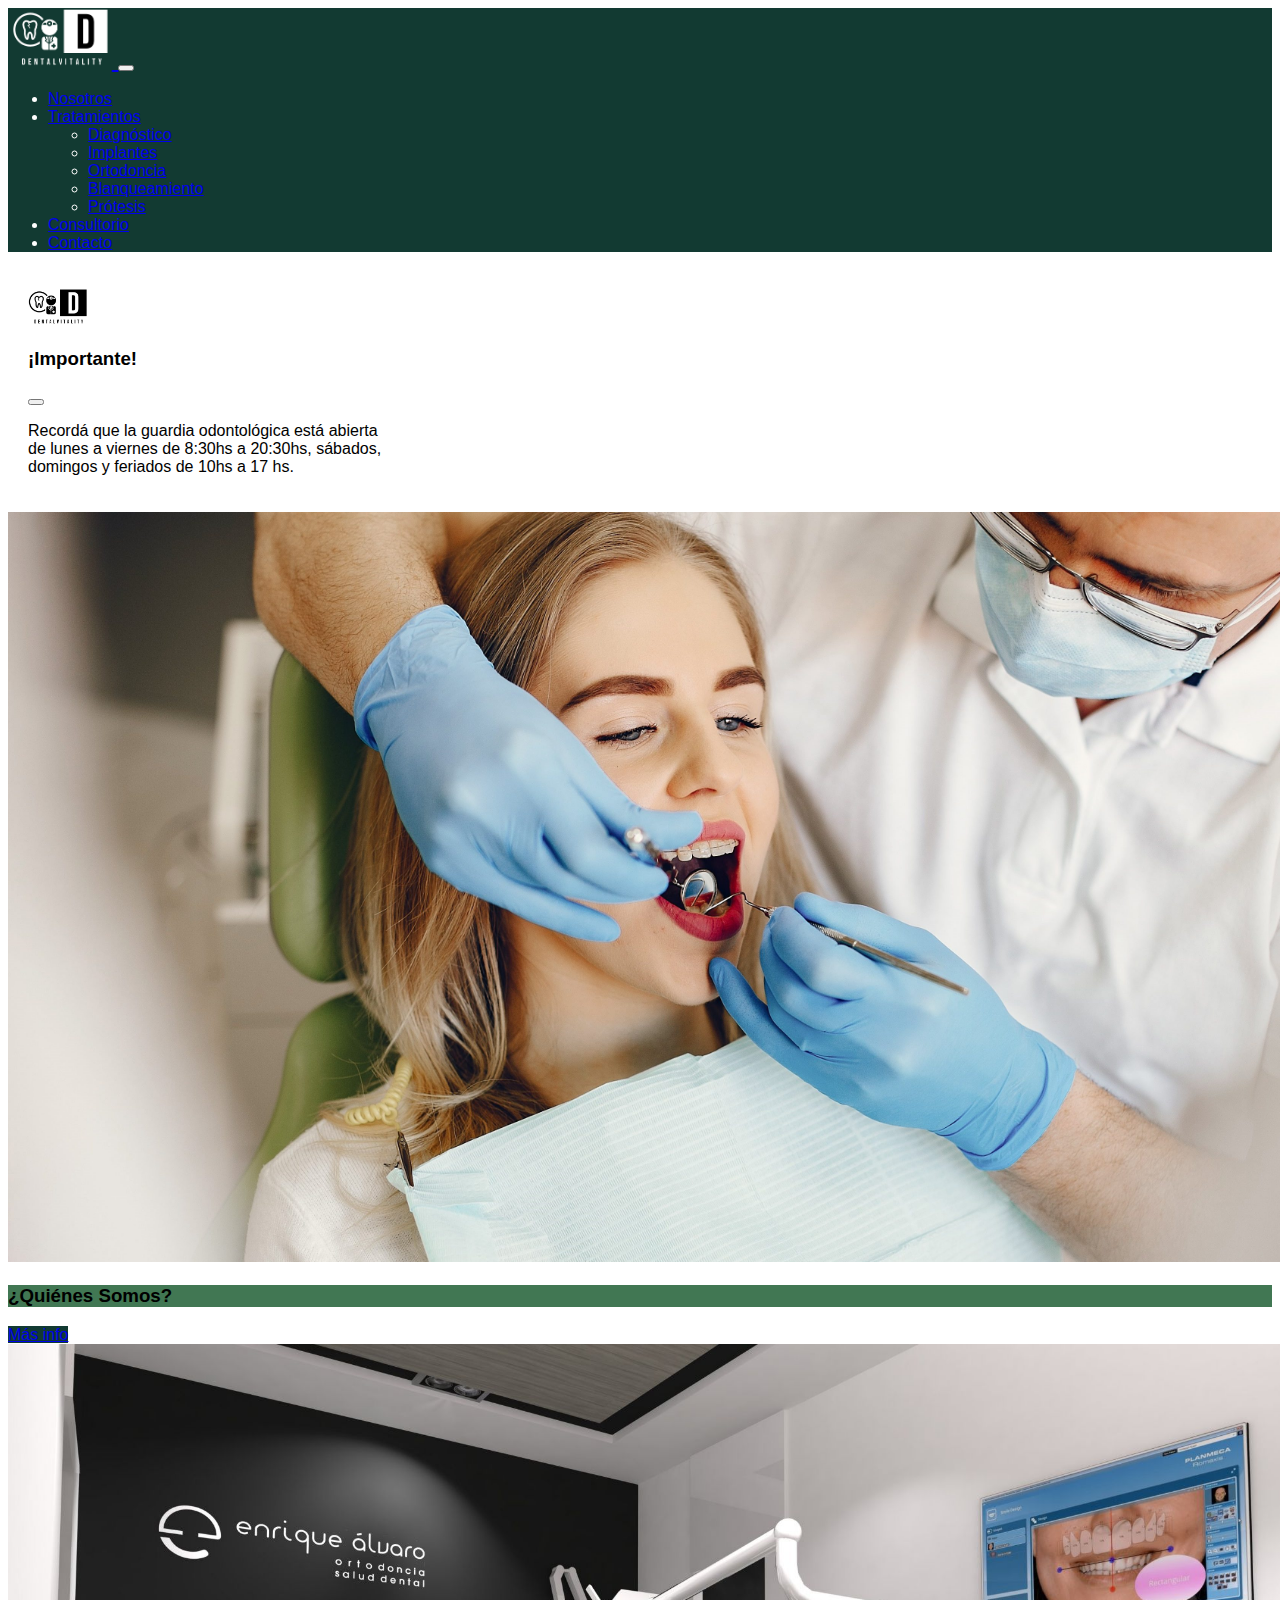
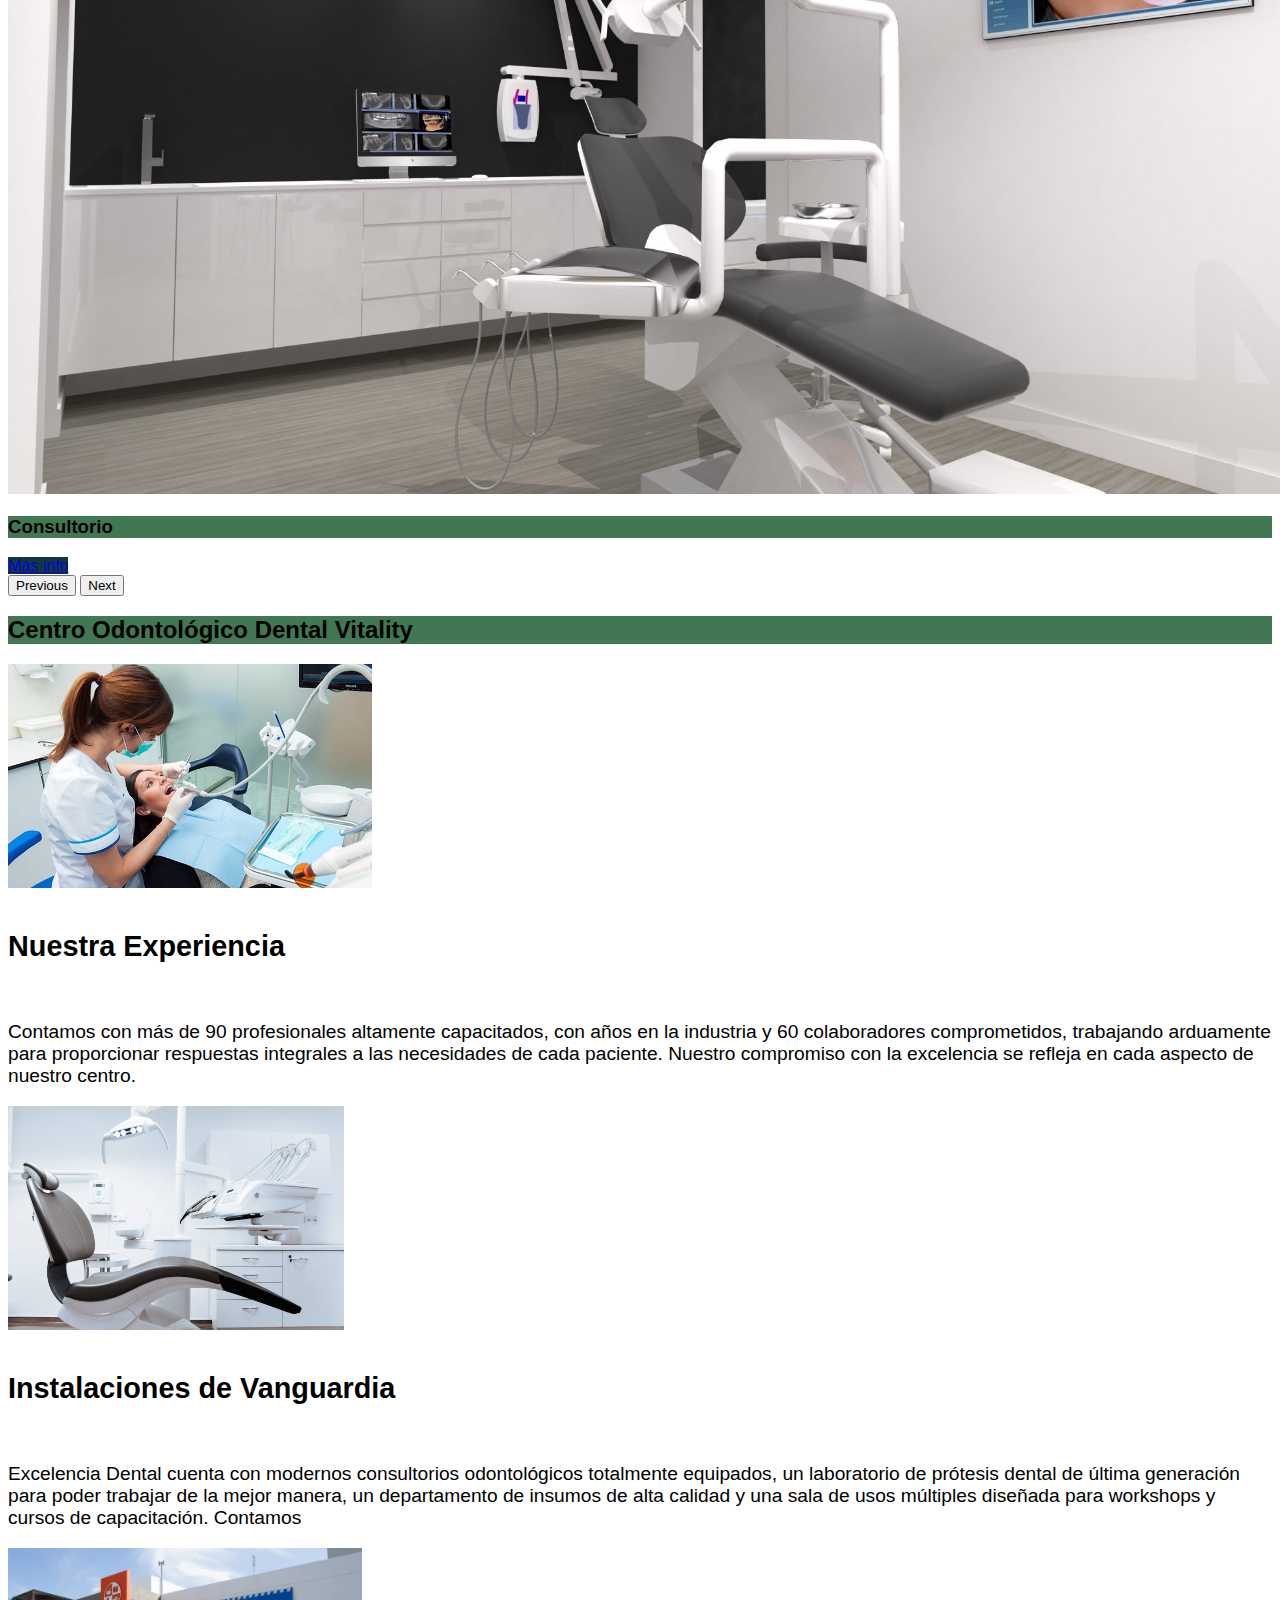
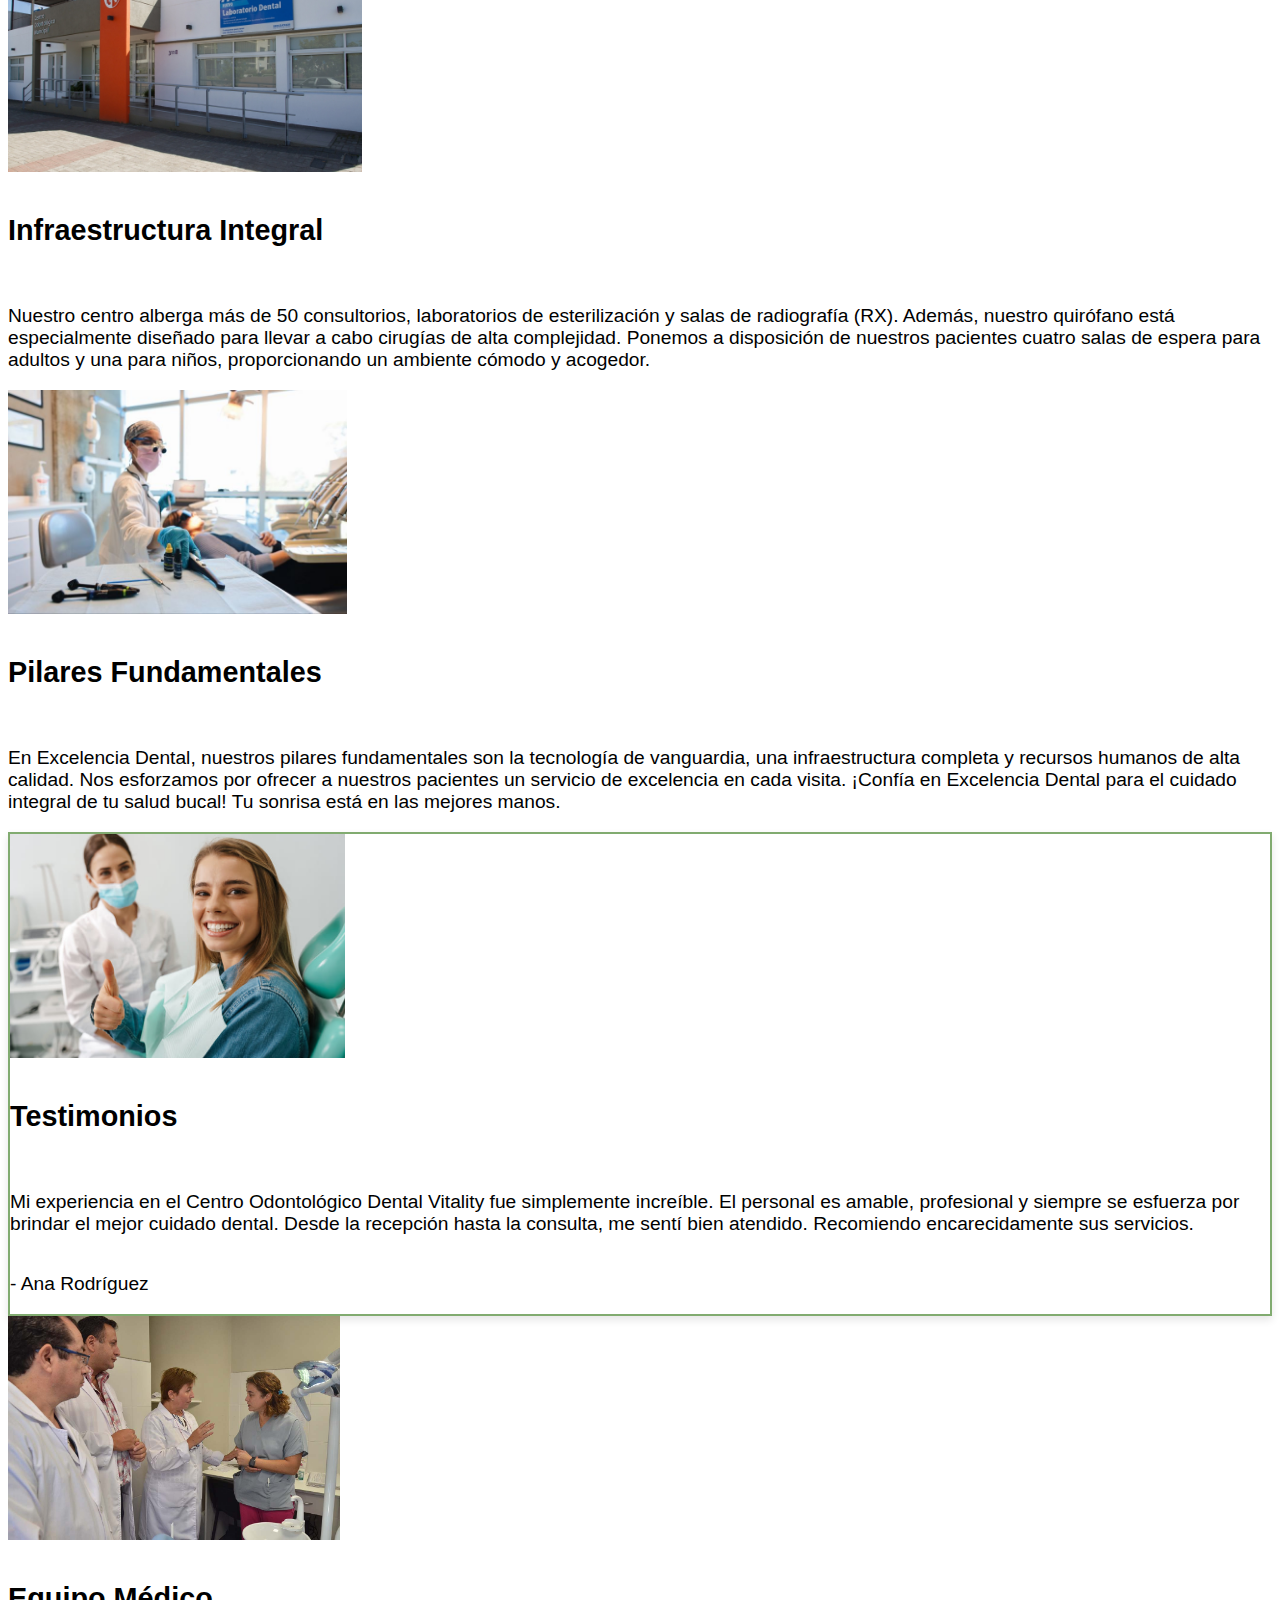
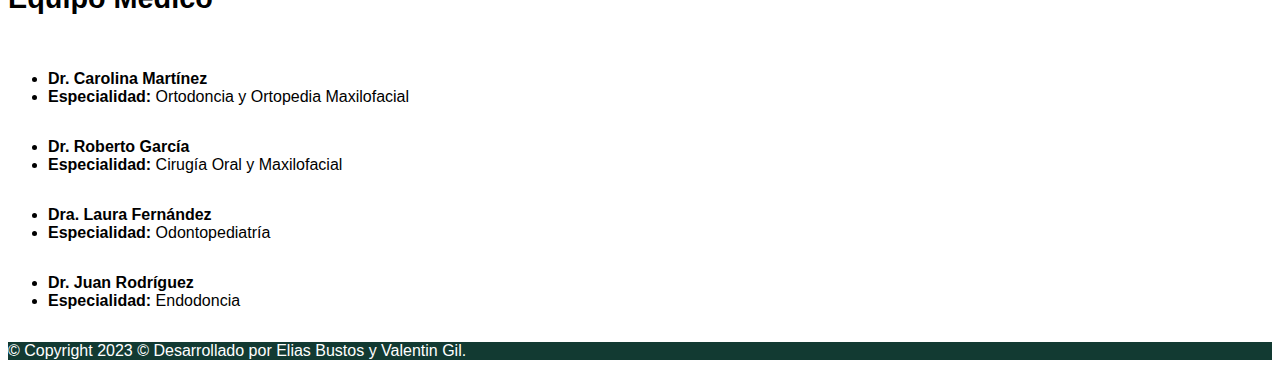
<file: index.html>
<!DOCTYPE html>
<html lang="en">

<head>
    <meta charset="UTF-8">
    <meta name="viewport" content="width=device-width, initial-scale=1.0">
    <title>Mi Página</title>

    <link href="https://cdn.jsdelivr.net/npm/bootstrap@5.3.2/dist/css/bootstrap.min.css" rel="stylesheet"
        integrity="sha384-T3c6CoIi6uLrA9TneNEoa7RxnatzjcDSCmG1MXxSR1GAsXEV/Dwwykc2MPK8M2HN" crossorigin="anonymous">
    <link rel="stylesheet" href="style.css">
    <script src="https://code.jquery.com/jquery-3.6.4.min.js"
        integrity="sha384-Ht7kV3RNCEePdXNhX9qWqLdKXqFSczIc3hx6/W5rUQtiyUTFCMz+5XFLDSqAUxuQ"
        crossorigin="anonymous"></script>
    <script src="https://cdn.jsdelivr.net/npm/@popperjs/core@2.11.8/dist/umd/popper.min.js"
        integrity="sha384-I7E8VVD/ismYTF4hNIPjVp/Zjvgyol6VFvRkX/vR+Vc4jQkC+hVqc2pM8ODewa9r"
        crossorigin="anonymous"></script>
</head>

<body>
    <nav class="navbar navbar-expand-lg navbar-dark navbar-custom fixed-top py-2">
        <div class="container">
            <a href="#" class="navbar-brand" style="font-size: 1.5rem;">
                <img src="Logos/DentalVitality-logos_white.png" alt="Tu logo" class="img-fluid"
                    style="max-height: 60px;">
            </a>
            <button class="navbar-toggler" type="button" data-bs-toggle="collapse" data-bs-target="#navbarS"
                aria-controls="navbarS" aria-expanded="false" aria-label="Toggle navigation">
                <span class="navbar-toggler-icon"></span>
            </button>
            <div class="collapse navbar-collapse" id="navbarS">
                <ul class="navbar-nav ms-auto mb-2 mb-lg-0">
                    <li class="nav-item">
                        <a href="#" class="nav-link active">Nosotros</a>
                    </li>

                    <li class="nav-item dropdown">
                        <a class="nav-link dropdown-toggle" href="#" id="navbarDropdownTratamientos" role="button"
                            data-bs-toggle="dropdown" aria-expanded="false">
                            Tratamientos
                        </a>
                        <ul class="dropdown-menu" aria-labelledby="navbarDropdownTratamientos">
                            <li><a class="dropdown-item" href="tratamiento1.html">Diagnóstico</a></li>
                            <li><a class="dropdown-item" href="tratamiento2.html">Implantes</a></li>
                            <li><a class="dropdown-item" href="tratamiento3.html">Ortodoncia</a></li>
                            <li><a class="dropdown-item" href="tratamiento4.html">Blanqueamiento</a></li>
                            <li><a class="dropdown-item" href="tratamiento5.html">Prótesis</a></li>
                        </ul>
                    </li>

                    <li class="nav-item">
                        <a href="consultorio.html" class="nav-link">Consultorio</a>
                    </li>
                    <li class="nav-item">
                        <a href="contacto.html" class="nav-link">Contacto</a>
                    </li>
                </ul>
            </div>
        </div>
    </nav>
   
    <div class="modal fade" id="alertModal" tabindex="-1" aria-labelledby="alertModalLabel" aria-hidden="true">
        <div class="modal-dialog">
            <div class="modal-content">
                <div class="modal-header">
                    <img src="Logos/DentalVitality-logos_black.png" alt="Tu Logo" class="logo-img">
                    <h3 class="modal-title" id="alertModalLabel">¡Importante!</h3>
                    <button type="button" class="btn-close" data-bs-dismiss="modal" aria-label="Close"></button>
                </div>
                <div class="modal-body">
                    <p>Recordá que la guardia odontológica está abierta de lunes a viernes de 8:30hs a 20:30hs, sábados, domingos y feriados de 10hs a 17 hs.</p>
                </div>
            </div>
        </div>
    </div>
    
    <section id="nosotros" class="mt-5">
        <div id="carouselExample" class="carousel slide" data-bs-ride="carousel">
            <div class="carousel-inner">
                <div class="carousel-item active">
                    <img src="imagenes/img.jpg" class="img-fluid d-block w-100 max-height"  alt="Descripción de la imagen 1">
                    <div class="carousel-caption d-md-block" st>
                        <h3 class="p-1 opacity-75" style="background-color: #417753;">¿Quiénes Somos?</h3>
                        <a href="#" class="btn btn-primary mt-3">Más info</a>
                    </div>
                </div>
                <div class="carousel-item">
                    <img src="imagenes/consultorio.jpg" class="img-fluid d-block w-100 max-height" alt="Descripción de la imagen 2">
                    <div class="carousel-caption d-md-block">
                        <h3 class="p-1 opacity-75" style="background-color: #417753;">Consultorio</h3>
                        <a href="consultorio.html" class="btn btn-primary mt-3">Más info</a>
                    </div>
                </div>
            </div>
            
            <button class="carousel-control-prev" type="button" data-bs-target="#carouselExample" data-bs-slide="prev">
                <span class="carousel-control-prev-icon" aria-hidden="true"></span>
                <span class="visually-hidden">Previous</span>
            </button>
            <button class="carousel-control-next" type="button" data-bs-target="#carouselExample" data-bs-slide="next">
                <span class="carousel-control-next-icon" aria-hidden="true"></span>
                <span class="visually-hidden">Next</span>
            </button>
        </div>
    </section>

    <section id="descripcionEmpresa" class="mt-5">
        <div class="container">
            <h2 class="text-center text-white consultorio-bg">Centro Odontológico Dental Vitality</h2>

            <div class="row"> 
                <div class="col-md-4 mb-3">
                    <div class="card h-100">
                        <img src="imagenes/img1.jpg" class="card-img-top" alt="Imagen Ilustrativa">
                        <div class="card-body d-flex flex-column">
                            <h4 class="card-title">Nuestra Experiencia</h4>
                            <p class="card-text">Contamos con más de 90 profesionales altamente capacitados, con años en la industria y 60
                                colaboradores comprometidos, trabajando arduamente para proporcionar respuestas integrales
                                a las necesidades de cada paciente. Nuestro compromiso con la excelencia se refleja en
                                cada aspecto de nuestro centro.</p>
                        </div>
                    </div>
                </div>

                
                <div class="col-md-4 mb-3">
                    <div class="card h-100">
                        <img src="imagenes/img2.jpg" class="card-img-top" alt="Imagen Ilustrativa">
                        <div class="card-body d-flex flex-column">
                            <h4 class="card-title">Instalaciones de Vanguardia</h4>
                            <p class="card-text">Excelencia Dental cuenta con modernos consultorios odontológicos
                                totalmente equipados, un laboratorio de prótesis dental de última generación para poder trabajar de la mejor manera, un
                                departamento de insumos de alta calidad y una sala de usos múltiples diseñada para workshops y cursos de
                                capacitación. Contamos</p>
                        </div>
                    </div>
                </div>

                
                <div class="col-md-4 mb-3">
                    <div class="card h-100">
                        <img src="imagenes/infra.jpg" class="card-img-top" alt="Imagen Ilustrativa">
                        <div class="card-body d-flex flex-column">
                            <h4 class="card-title">Infraestructura Integral</h4>
                            <p class="card-text">Nuestro centro alberga más de 50 consultorios, laboratorios de
                                esterilización y salas de radiografía (RX). Además, nuestro quirófano está especialmente
                                diseñado para llevar a cabo cirugías de alta complejidad. Ponemos a disposición de
                                nuestros pacientes cuatro salas de espera para adultos y una para niños, proporcionando
                                un ambiente cómodo y acogedor.</p>
                        </div>
                    </div>
                </div>

                
                <div class="col-md-4 mb-3">
                    <div class="card h-100">
                        <img src="imagenes/pilar.jpg" class="card-img-top" alt="Imagen Ilustrativa">
                        <div class="card-body d-flex flex-column">
                            <h4 class="card-title">Pilares Fundamentales</h4>
                            <p class="card-text">En Excelencia Dental, nuestros pilares fundamentales son la tecnología
                                de vanguardia, una infraestructura completa y recursos humanos de alta calidad. Nos
                                esforzamos por ofrecer a nuestros pacientes un servicio de excelencia en cada visita.
                                ¡Confía en Excelencia Dental para el cuidado integral de tu salud bucal! Tu sonrisa está
                                en las mejores manos.</p>
                        </div>
                    </div>
                </div>

                <div class="col-md-4 mb-3">
                    <div class="card h-100 destacado">
                        <img src="imagenes/paciente.jpg" class="card-img-top" alt="Imagen Ilustrativa">
                        <div class="card-body d-flex flex-column">
                            <h4 class="card-title">Testimonios</h4>
                            <p class="card-text">Mi experiencia en el Centro Odontológico Dental Vitality fue simplemente
                                increíble. El personal es amable, profesional y siempre se esfuerza por brindar el mejor
                                cuidado dental. Desde la recepción hasta la consulta, me sentí bien atendido. Recomiendo
                                encarecidamente sus servicios.</p>
                            <p class="card-text">- Ana Rodríguez</style=></p>
                        </div>
                    </div>
                </div>

                <div class="col-md-4 mb-3">
                    <div class="card h-100">
                        <img src="imagenes/medicos.jpg" class="card-img-top" alt="Imagen Ilustrativa">
                        <div class="card-body d-flex flex-column">
                            <h4 class="card-title">Equipo Médico</h4>
                            <ul class="list-unstyled">
                                <li><strong>Dr. Carolina Martínez</strong></li>
                                <li><strong>Especialidad:</strong> Ortodoncia y Ortopedia Maxilofacial</li>
                            </ul>
                
                            <ul class="list-unstyled">
                                <li><strong>Dr. Roberto García</strong></li>
                                <li><strong>Especialidad:</strong> Cirugía Oral y Maxilofacial</li>
                            </ul>
                
                            <ul class="list-unstyled">
                                <li><strong>Dra. Laura Fernández</strong></li>
                                <li><strong>Especialidad:</strong> Odontopediatría</li>
                            </ul>
                
                            <ul class="list-unstyled">
                                <li><strong>Dr. Juan Rodríguez</strong></li>
                                <li><strong>Especialidad:</strong> Endodoncia</li>
                            </ul>
                        </div>
                    </div>
                </div>
            </div>
        </div>
        
    </section>
    
    <footer class="text-light py-3 footer-custom">
        <div class="container text-center">
            <p>&copy; Copyright 2023 © Desarrollado por Elias Bustos y Valentin Gil.</p>
        </div>
    </footer>

    <script src="https://cdn.jsdelivr.net/npm/bootstrap@5.3.2/dist/js/bootstrap.min.js"
        integrity="sha384-BBtl+eGJRgqQAUMxJ7pMwbEyER4l1g+O15P+16Ep7Q9Q+zqX6gSbd85u4mG4QzX+"
        crossorigin="anonymous"></script>

    <script src="script.js"></script>
</body>

</html>
</file>
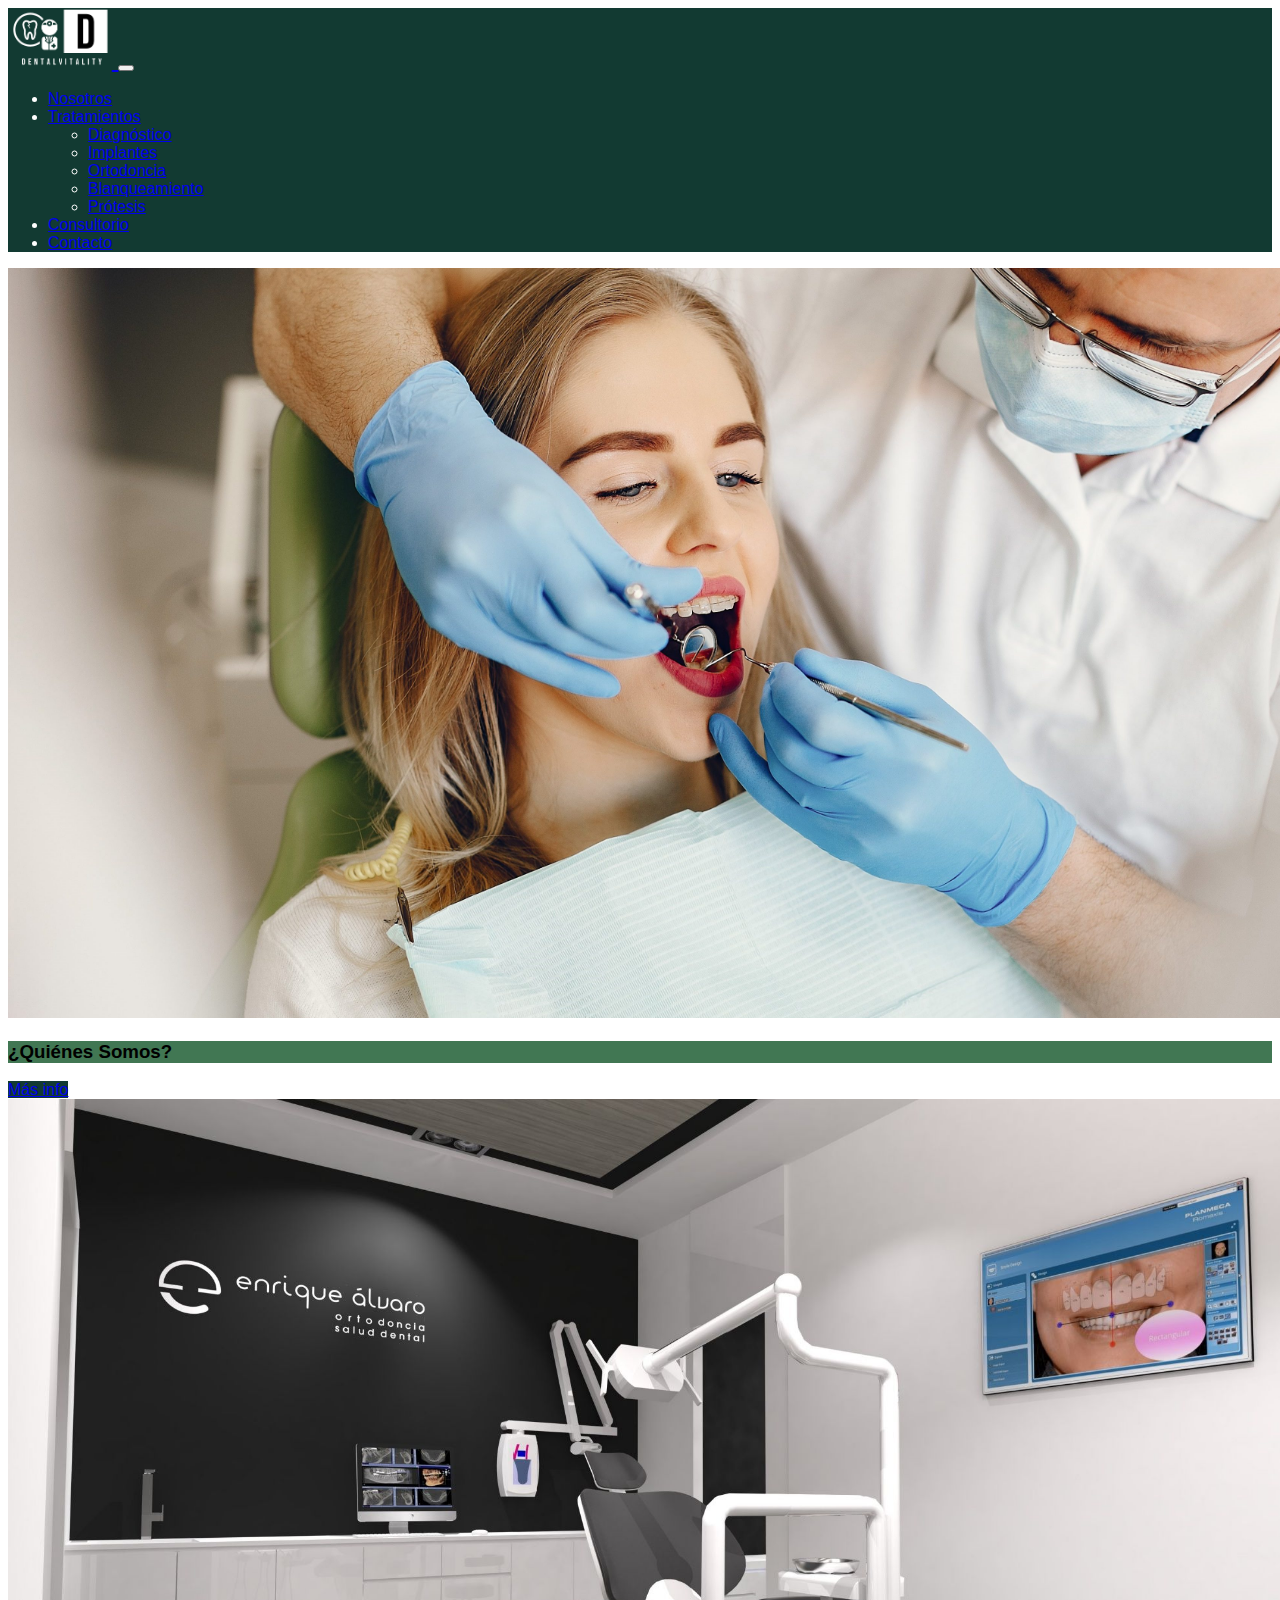
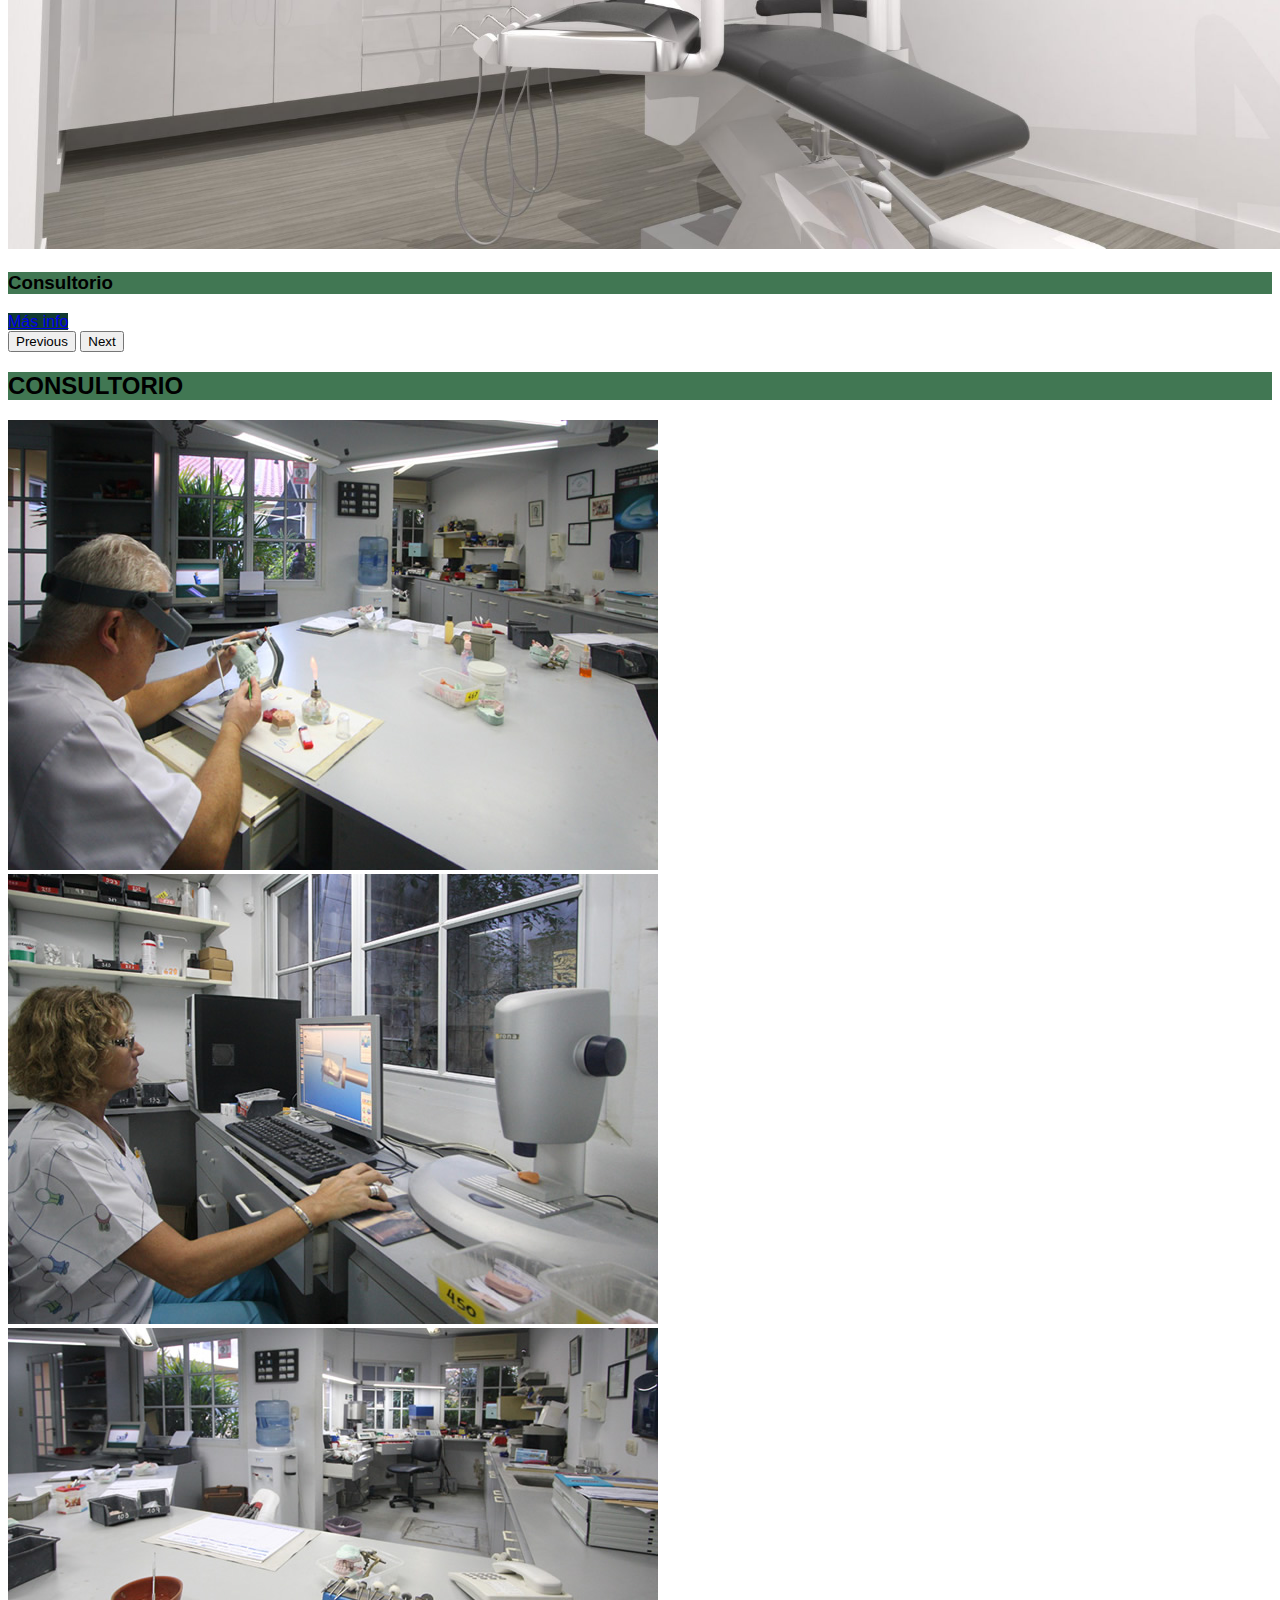
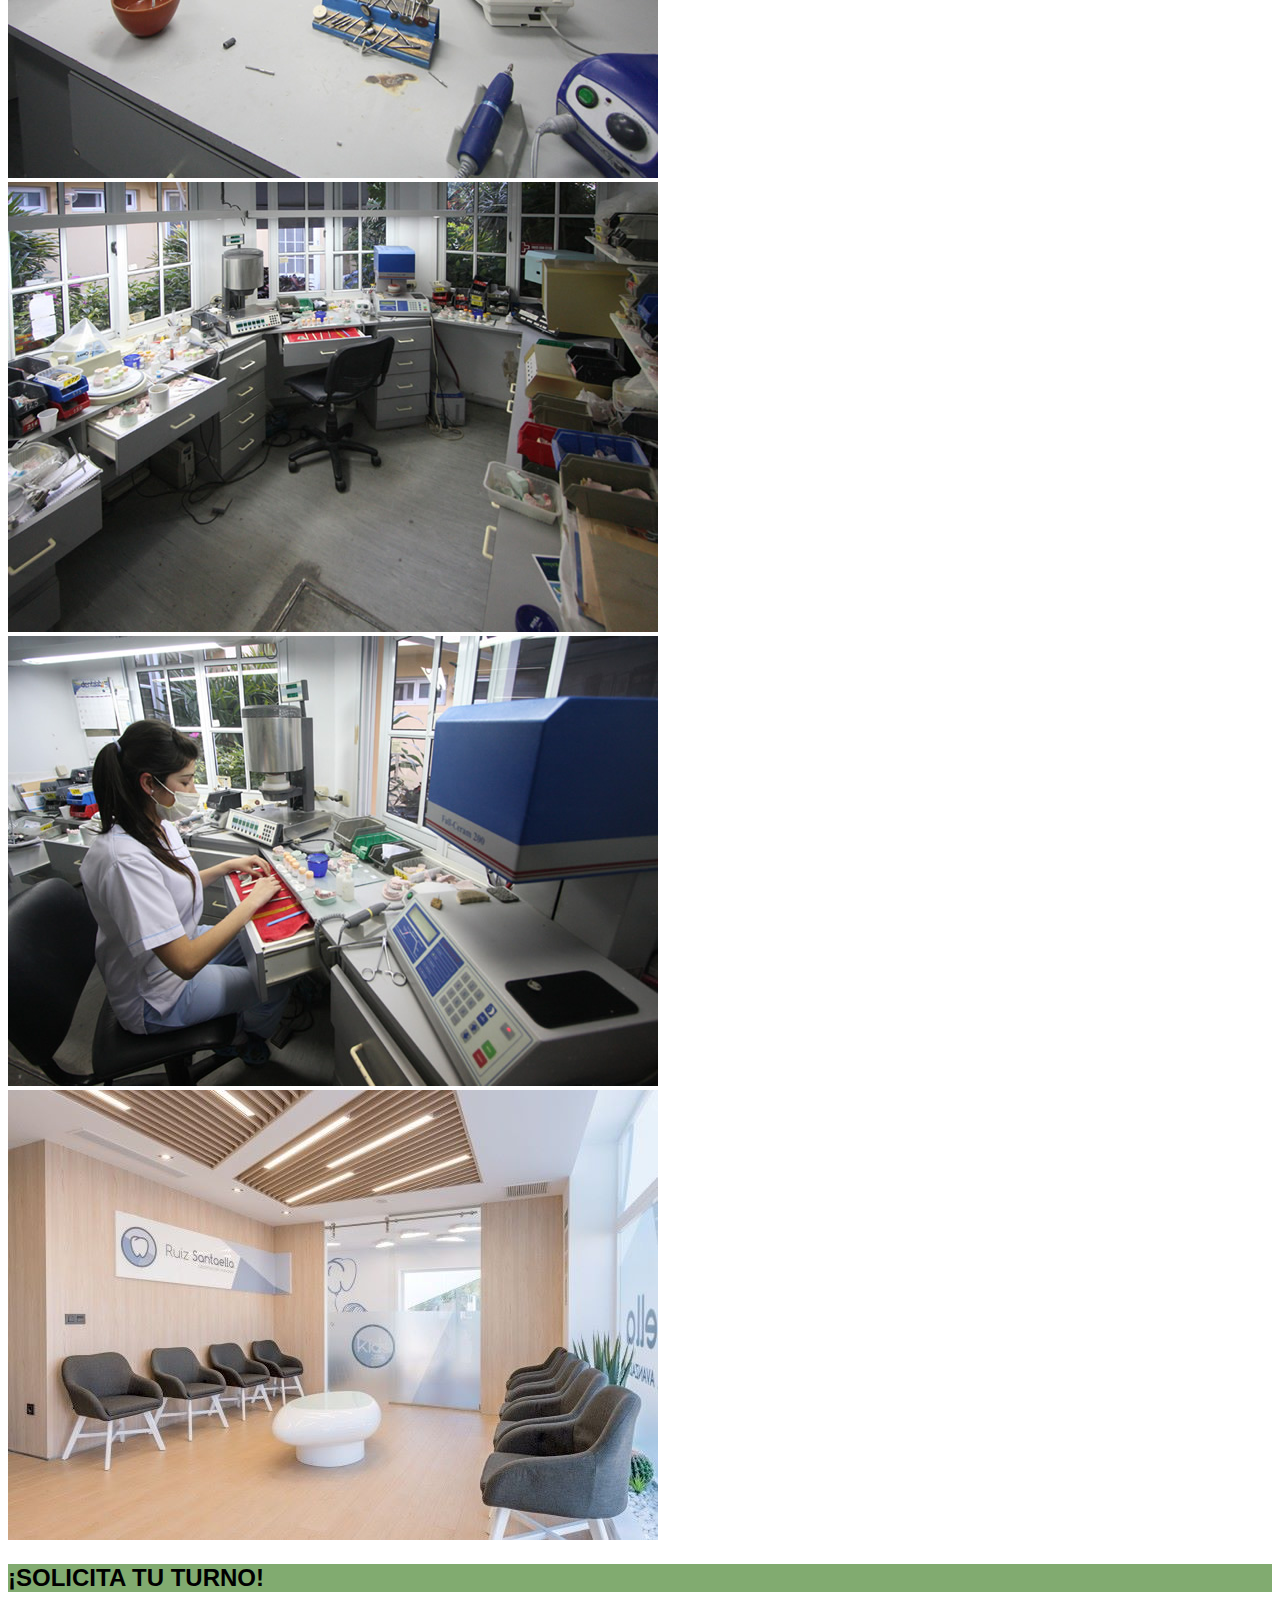
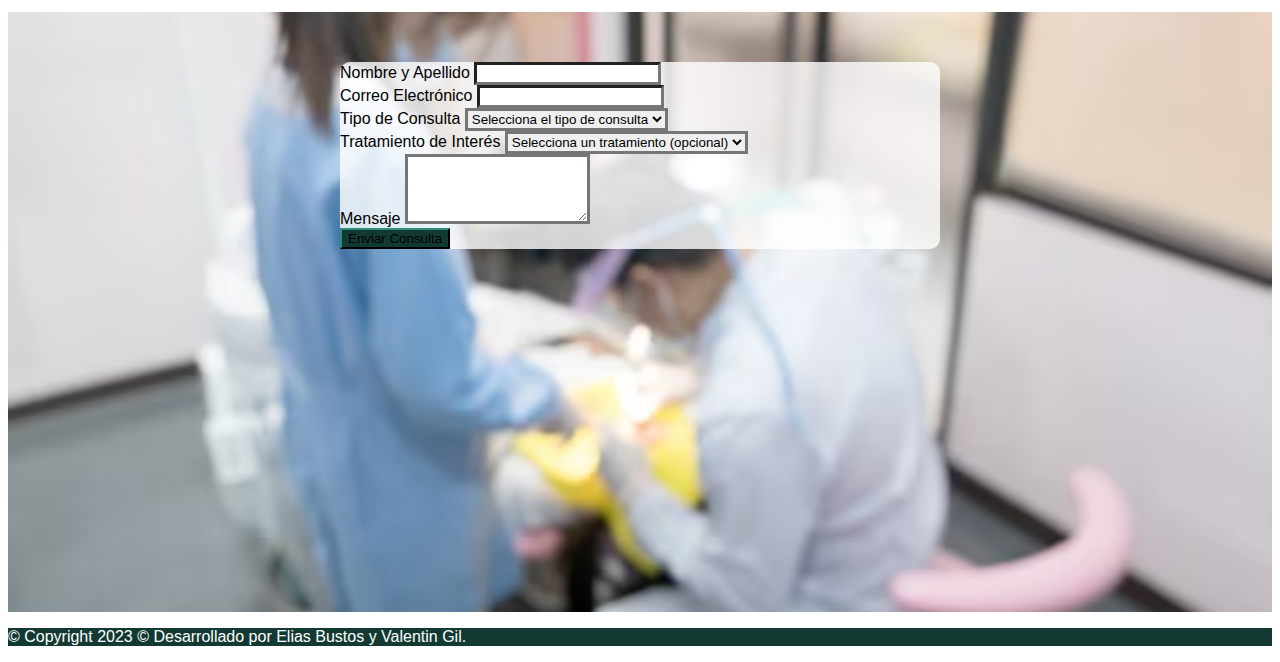
<file: consultorio.html>
<!DOCTYPE html>
<html lang="en">

<head>
    <meta charset="UTF-8">
    <meta name="viewport" content="width=device-width, initial-scale=1.0">
    <title>Mi Página</title>
    
    <link href="https://cdn.jsdelivr.net/npm/bootstrap@5.3.2/dist/css/bootstrap.min.css" rel="stylesheet"
        integrity="sha384-T3c6CoIi6uLrA9TneNEoa7RxnatzjcDSCmG1MXxSR1GAsXEV/Dwwykc2MPK8M2HN" crossorigin="anonymous">
    <link rel="stylesheet" href="style.css">
    <script src="https://code.jquery.com/jquery-3.6.4.min.js"
        integrity="sha384-Ht7kV3RNCEePdXNhX9qWqLdKXqFSczIc3hx6/W5rUQtiyUTFCMz+5XFLDSqAUxuQ"
        crossorigin="anonymous"></script>
    <script src="https://cdn.jsdelivr.net/npm/@popperjs/core@2.11.8/dist/umd/popper.min.js"
        integrity="sha384-I7E8VVD/ismYTF4hNIPjVp/Zjvgyol6VFvRkX/vR+Vc4jQkC+hVqc2pM8ODewa9r"
        crossorigin="anonymous"></script>
    <script src="https://cdn.jsdelivr.net/npm/bootstrap@5.3.2/dist/js/bootstrap.min.js"
        integrity="sha384-BBtl+eGJRgqQAUMxJ7pMwbEyER4l1g+O15P+16Ep7Q9Q+zqX6gSbd85u4mG4QzX+"
        crossorigin="anonymous"></script>
</head>

<body>
    <nav class="navbar navbar-expand-lg navbar-dark navbar-custom fixed-top py-2">
        <div class="container">
            <a href="#" class="navbar-brand" style="font-size: 1.5rem;">
                <img src="Logos/DentalVitality-logos_white.png" alt="Tu logo" class="img-fluid"
                    style="max-height: 60px;">
            </a>
            <button class="navbar-toggler" type="button" data-bs-toggle="collapse" data-bs-target="#navbarS"
                aria-controls="navbarS" aria-expanded="false" aria-label="Toggle navigation">
                <span class="navbar-toggler-icon"></span>
            </button>
            <div class="collapse navbar-collapse" id="navbarS">
                <ul class="navbar-nav ms-auto mb-2 mb-lg-0">
                    <li class="nav-item">
                        <a href="index.html" class="nav-link">Nosotros</a>
                    </li>

                    <li class="nav-item dropdown">
                        <a class="nav-link dropdown-toggle" href="#" id="navbarDropdownTratamientos" role="button"
                            data-bs-toggle="dropdown" aria-expanded="false">
                            Tratamientos
                        </a>
                        <ul class="dropdown-menu" aria-labelledby="navbarDropdownTratamientos">
                            <li><a class="dropdown-item" href="tratamiento1.html">Diagnóstico</a></li>
                            <li><a class="dropdown-item" href="tratamiento2.html">Implantes</a></li>
                            <li><a class="dropdown-item" href="tratamiento3.html">Ortodoncia</a></li>
                            <li><a class="dropdown-item" href="tratamiento4.html">Blanqueamiento</a></li>
                            <li><a class="dropdown-item" href="tratamiento5.html">Prótesis</a></li>
                        </ul>
                    </li>

                    <li class="nav-item">
                        <a href="#" class="nav-link active">Consultorio</a>
                    </li>
                    <li class="nav-item">
                        <a href="contacto.html" class="nav-link">Contacto</a>
                    </li>
                </ul>
            </div>
        </div>
    </nav>

    <section id="nosotros" class="mt-5">
        <div id="carouselExample" class="carousel slide" data-bs-ride="carousel">
            <div class="carousel-inner">
                <div class="carousel-item active">
                    <img src="imagenes/img.jpg" class="img-fluid d-block w-100 max-height" alt="Descripción de la imagen 1">
                    <div class="carousel-caption d-md-block ">
                        <h3 class="p-1 opacity-75" style="background-color: #417753;">¿Quiénes Somos?</h3>
                        <a href="index.html" class="btn btn-primary mt-3">Más info</a>
                    </div>
                </div>
                <div class="carousel-item">
                    <img src="imagenes/consultorio.jpg" class="img-fluid d-block w-100 max-height" alt="Descripción de la imagen 1">
                    <div class="carousel-caption d-md-block ">
                        <h3 class="p-1 opacity-75" style="background-color: #417753;">Consultorio</h3>
                        <a href="#" class="btn btn-primary mt-3">Más info</a>
                    </div>
                </div>
            </div>

            <button class="carousel-control-prev" type="button" data-bs-target="#carouselExample" data-bs-slide="prev">
                <span class="carousel-control-prev-icon" aria-hidden="true"></span>
                <span class="visually-hidden">Previous</span>
            </button>
            <button class="carousel-control-next" type="button" data-bs-target="#carouselExample" data-bs-slide="next">
                <span class="carousel-control-next-icon" aria-hidden="true"></span>
                <span class="visually-hidden">Next</span>
            </button>
        </div>
      <section id="nosotros" class="mt-5">
    <div class="container-fluid mt-5 pb-4">
        <h2 class="text-center text-white consultorio-bg">CONSULTORIO</h2>

        <div class="card mt-4">
            <div class="row no-gutters">

                <div class="col-md-4">
                    <div class="image-container">
                        <img src="imagenes/cons1.jpg" class="card-img img-fluid" alt="Imagen Ilustrativa">
                    </div>
                </div>

                <div class="col-md-4">
                    <div class="image-container">
                        <img src="imagenes/cons2.jpg" class="card-img img-fluid" alt="Imagen Ilustrativa">
                    </div>
                </div>

                <div class="col-md-4">
                    <div class="image-container">
                        <img src="imagenes/cons3.jpg" class="card-img img-fluid" alt="Imagen Ilustrativa">
                    </div>
                </div>

                <div class="col-md-4">
                    <div class="image-container">
                        <img src="imagenes/cons4.jpg" class="card-img img-fluid" alt="Imagen Ilustrativa">
                    </div>
                </div>

                <div class="col-md-4">
                    <div class="image-container">
                        <img src="imagenes/cons5.jpg" class="card-img img-fluid" alt="Imagen Ilustrativa">
                    </div>
                </div>

                <div class="col-md-4">
                    <div class="image-container">
                        <img src="imagenes/cons6.jpg" class="card-img img-fluid" alt="Imagen Ilustrativa">
                    </div>
                </div>
            </div>
        </div>
    </div>
</section>


<h2 class="text-center text-white trata-bg">¡SOLICITA TU TURNO!</h2>

        <section id="formulario-container" class="container-fluid bg-blur" style="padding-top: 50px; padding-bottom: 50px;">
            <div class="container">
                <div class="row justify-content-center">
                    <div class="col-md-8 col-lg-6">
                        
                        <div class="formulario-recuadro p-4 bg-white border">
                            
                            <form action="#" method="post">
        
                                <div class="mb-3">
                                    <label for="nombre" class="form-label">Nombre y Apellido</label>
                                    <input type="text" class="form-control" id="nombre" name="nombre" required>
                                </div>
        
                                <div class="mb-3">
                                    <label for="email" class="form-label">Correo Electrónico</label>
                                    <input type="email" class="form-control" id="email" name="email" required>
                                </div>
        
                                <div class="mb-3">
                                    <label for="tipoConsulta" class="form-label">Tipo de Consulta</label>
                                    <select class="form-select" id="tratamiento" name="tipoConsulta">
                                        <option value="" disabled selected>Selecciona el tipo de consulta</option>
                                        <option value="consulGeneral">Consulta general</option>
                                        <option value="consulDiagnostico">Consulta de diagnóstico</option>
                                    </select>
                                </div>
        
                                <div class="mb-3">
                                    <label for="tratamiento" class="form-label">Tratamiento de Interés</label>
                                    <select class="form-select" id="tratamiento" name="tratamiento">
                                        <option value="" disabled selected>Selecciona un tratamiento (opcional)</option>
                                        <option value="Diagnóstico">Diagnóstico</option>
                                        <option value="Implantes">Implantes</option>
                                        <option value="Ortodoncia">Ortodoncia</option>
                                    </select>
                                </div>
        
                                <div class="mb-3">
                                    <label for="mensaje" class="form-label">Mensaje</label>
                                    <textarea class="form-control" id="mensaje" name="mensaje" rows="4" required></textarea>
                                </div>
        
                                <button type="submit" class="btn btn-primary">Enviar Consulta</button>
                            </form>
                        </div>
                    </div>
                </div>
            </div>
        </section>
        

        <footer class="text-light py-3 footer-custom">
            <div class="container text-center">
                <p>&copy; Copyright 2023 © Desarrollado por Elias Bustos y Valentin Gil.</p>
            </div>
        </footer>

</body>

</html>
</file>
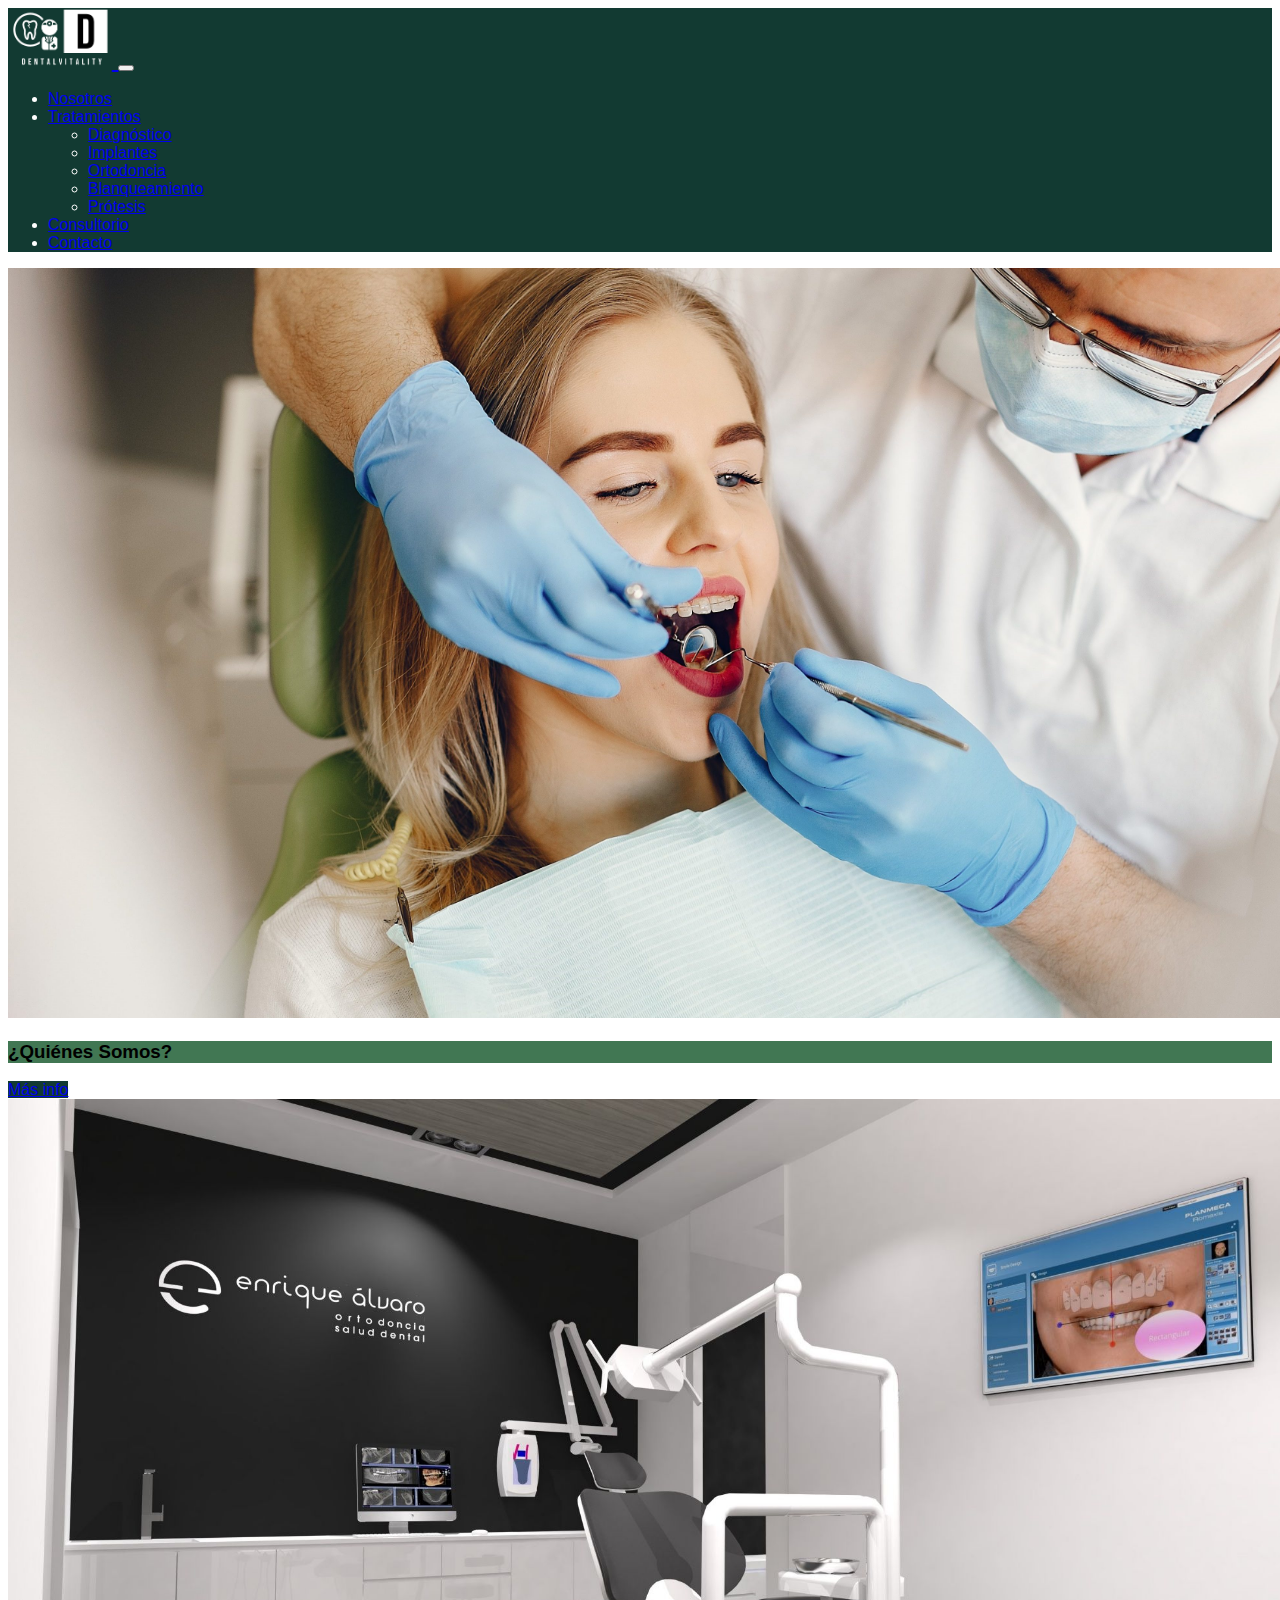
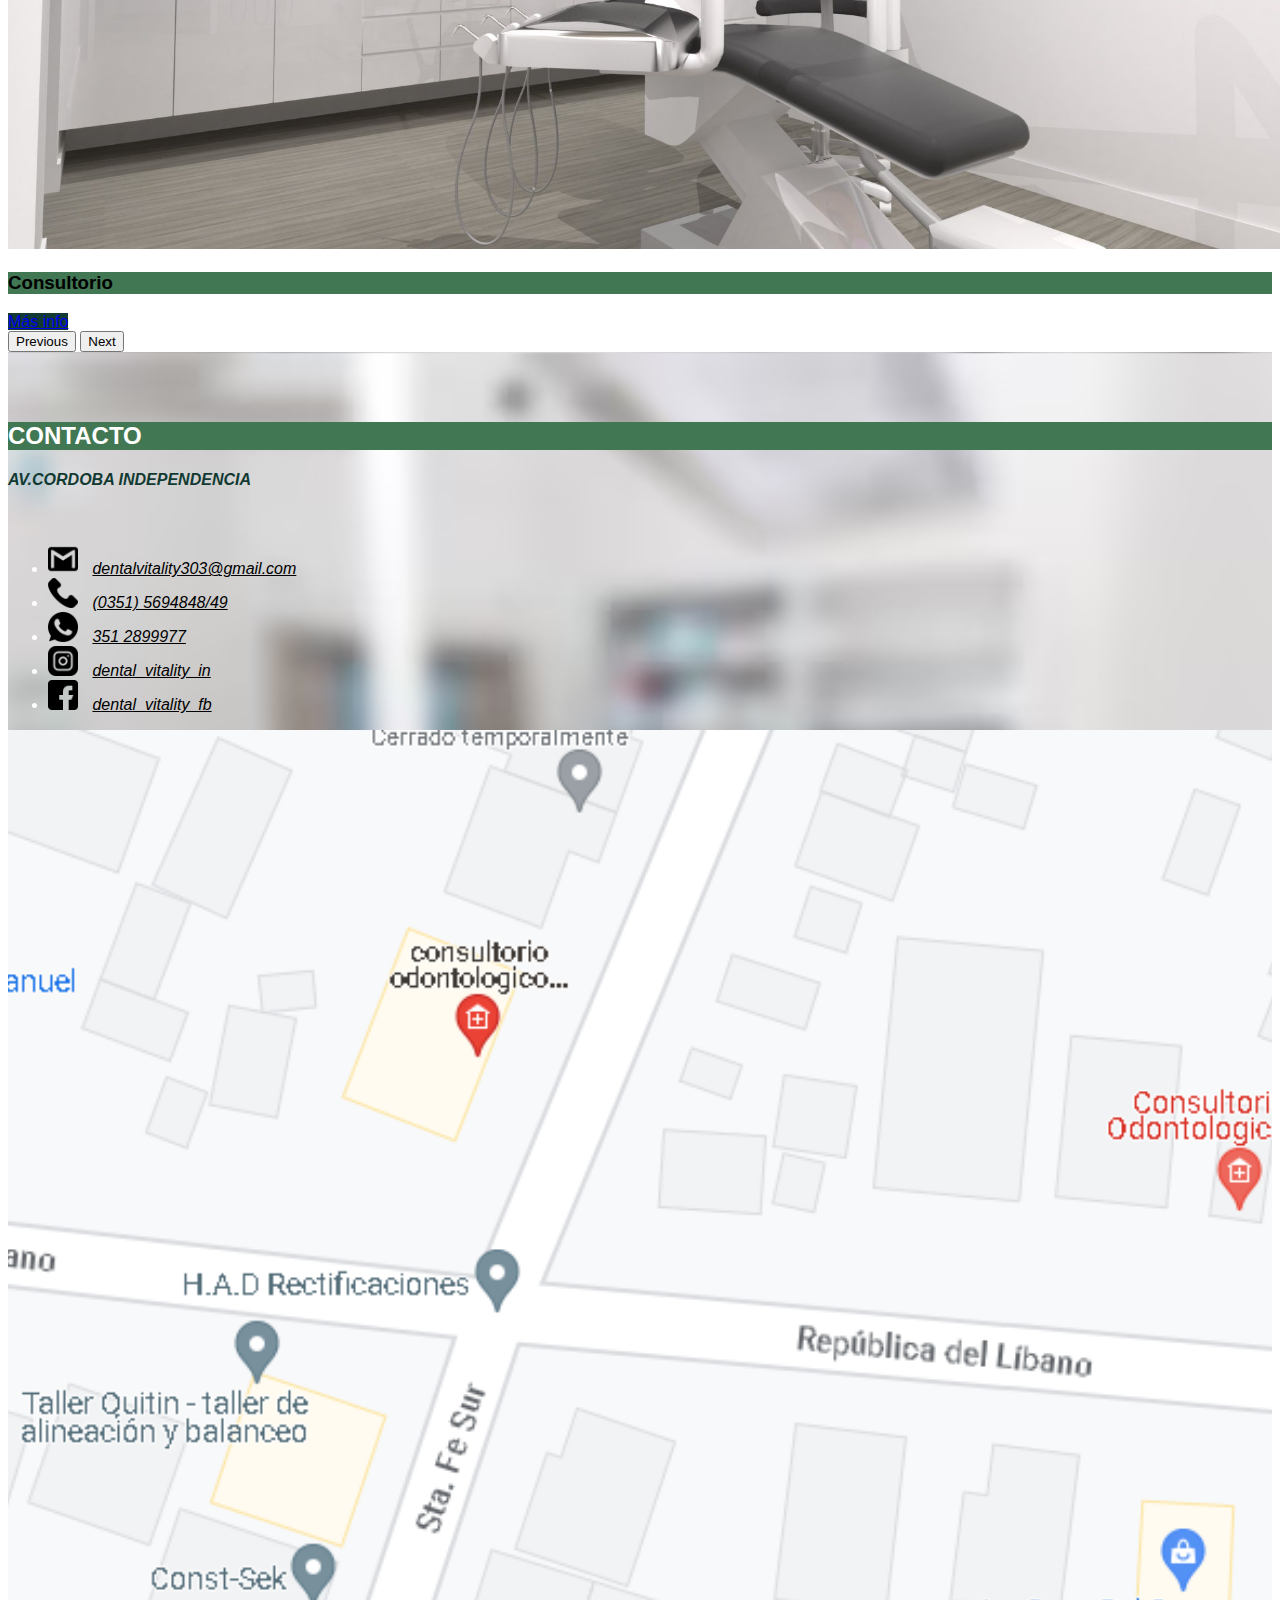
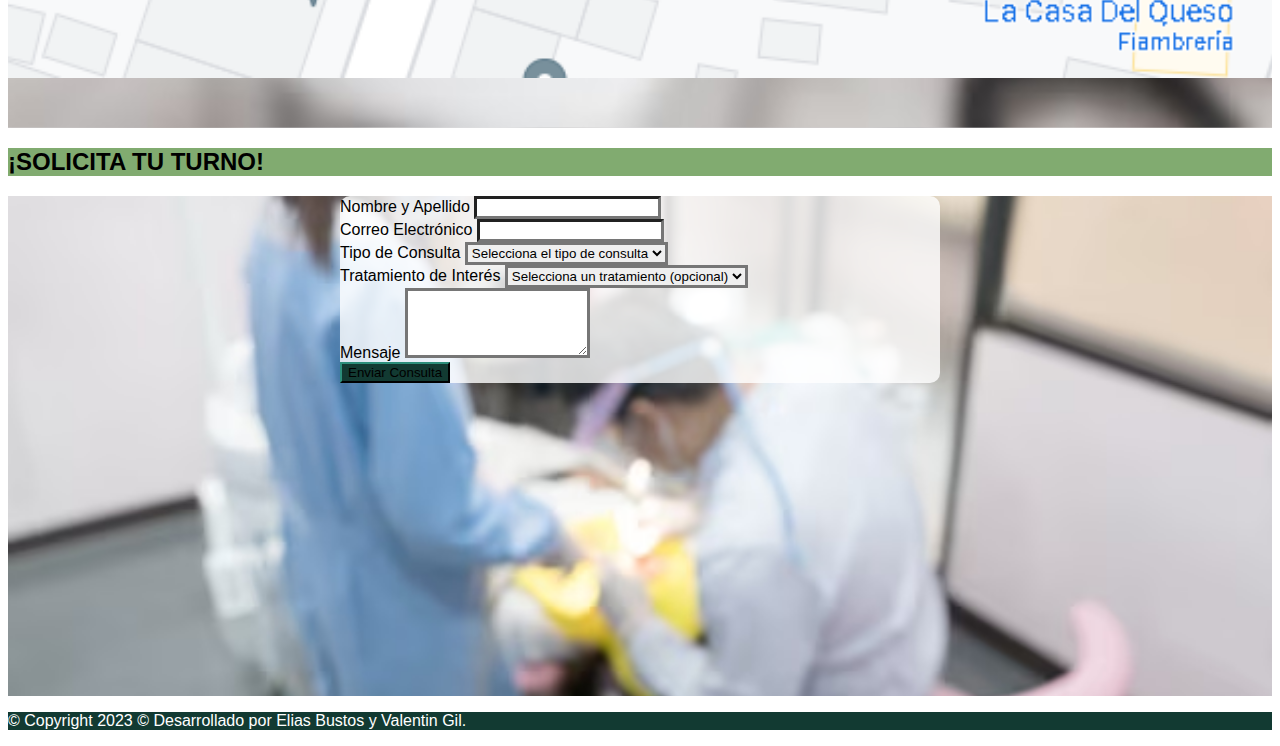
<file: contacto.html>
<!DOCTYPE html>
<html lang="en">

<head>
    <meta charset="UTF-8">
    <meta name="viewport" content="width=device-width, initial-scale=1.0">
    <title>Tratamiento 1</title>
    <link href="https://cdn.jsdelivr.net/npm/bootstrap@5.3.2/dist/css/bootstrap.min.css" rel="stylesheet"
        integrity="sha384-T3c6CoIi6uLrA9TneNEoa7RxnatzjcDSCmG1MXxSR1GAsXEV/Dwwykc2MPK8M2HN" crossorigin="anonymous">
    <link rel="stylesheet" href="style.css">
    <link rel="stylesheet" href="https://cdnjs.cloudflare.com/ajax/libs/font-awesome/6.0.0/css/all.min.css"
        integrity="sha512-7u9UJQBhXoj1K8Ds9E5Le4Q7uSfFSeK/zfWzI8IGlRzi7Rm9tijtnFvkpzzbeZYCDamzPf8Fb5z6k6hL/TdIgg=="
        crossorigin="anonymous" referrerpolicy="no-referrer" />

</head>

<body>
    <nav class="navbar navbar-expand-lg navbar-dark navbar-custom fixed-top py-2">
        <div class="container">
            <a href="#" class="navbar-brand" style="font-size: 1.5rem;">
                <img src="Logos/DentalVitality-logos_white.png" alt="Tu logo" class="img-fluid"
                    style="max-height: 60px;">
            </a>
            <button class="navbar-toggler" type="button" data-bs-toggle="collapse" data-bs-target="#navbarS"
                aria-controls="navbarS" aria-expanded="false" aria-label="Toggle navigation">
                <span class="navbar-toggler-icon"></span>
            </button>
            <div class="collapse navbar-collapse" id="navbarS">
                <ul class="navbar-nav ms-auto mb-2 mb-lg-0">
                    <li class="nav-item">
                        <a href="index.html" class="nav-link">Nosotros</a>
                    </li>
                    <li class="nav-item dropdown">
                        <a class="nav-link dropdown-toggle" href="#" id="navbarDropdownTratamientos" role="button"
                            data-bs-toggle="dropdown" aria-expanded="false">
                            Tratamientos
                        </a>
                        <ul class="dropdown-menu" aria-labelledby="navbarDropdownTratamientos">
                            <li><a class="dropdown-item" href="tratamiento1.html">Diagnóstico</a></li>
                            <li><a class="dropdown-item" href="tratamiento2.html">Implantes</a></li>
                            <li><a class="dropdown-item" href="tratamiento3.html">Ortodoncia</a></li>
                            <li><a class="dropdown-item" href="tratamiento4.html">Blanqueamiento</a></li>
                            <li><a class="dropdown-item" href="tratamiento5.html">Prótesis</a></li>
                        </ul>
                    </li>
                    <li class="nav-item">
                        <a href="consultorio.html" class="nav-link">Consultorio</a>
                    </li>
                    <li class="nav-item">
                        <a href="#" class="nav-link active">Contacto</a>
                    </li>
                </ul>
            </div>
        </div>
    </nav>

    <section id="nosotros" class="mt-5 mb-1">
        <div id="carouselExample" class="carousel slide" data-bs-ride="carousel">
            <div class="carousel-inner">
                <div class="carousel-item active">
                    <img src="imagenes/img.jpg" class="img-fluid d-block w-100 max-height" alt="Descripción de la imagen 1">
                    <div class="carousel-caption d-md-block ">
                        <h3 class="p-1 opacity-75" style="background-color: #417753;">¿Quiénes Somos?</h3>
                        <a href="index.html" class="btn btn-primary mt-3">Más info</a>
                    </div>
                </div>
                <div class="carousel-item">
                    <img src="imagenes/consultorio.jpg" class="img-fluid d-block w-100 max-height" alt="Descripción de la imagen 1">
                    <div class="carousel-caption d-md-block ">
                        <h3 class="p-1 opacity-75" style="background-color: #417753;">Consultorio</h3>
                        <a href="consultorio.html" class="btn btn-primary mt-3">Más info</a>
                    </div>
                </div>
            </div>

            <button class="carousel-control-prev" type="button" data-bs-target="#carouselExample" data-bs-slide="prev">
                <span class="carousel-control-prev-icon" aria-hidden="true"></span>
                <span class="visually-hidden">Previous</span>
            </button>
            <button class="carousel-control-next" type="button" data-bs-target="#carouselExample" data-bs-slide="next">
                <span class="carousel-control-next-icon" aria-hidden="true"></span>
                <span class="visually-hidden">Next</span>
            </button>
        </div>
    </section>

    <section id="contacto" class="mt-5 pt-0 pb-3">
        <div class="container">
            <div class="contacto-header bg-green container-fluid px-0"> 
                <h2 class="text-center text-white container-fluid">CONTACTO</h2>
            </div>
            <div class="row mt-3">
                <div class="col-md-6">
                    <address>
                       <b><strong><h4 class="d-flex align-items-center px-5"><span class="cambio-color">AV.CORDOBA INDEPENDENCIA</span></h4></strong></b><br>
                        <ul class="list-unstyled ps-5">
                            <li class="contacto  align-items-center mb-3 py-3">
                                <img src="Logos/gmail.png" alt="Gmail" class="logo-icono">
                                <a href="mailto:garden@sopsrl.com" class="text-decoration-none p-1">dentalvitality303@gmail.com</a>
                            </li>
                            <li class="contacto align-items-center mb-3 py-3">
                                <img src="Logos/telefono.png" alt="Teléfono" class="logo-icono ">
                                <span><a href="tel:+543515694848" class="text-decoration-none p-1">(0351) 5694848/49</a></span>
                            </li>
                            <li class="contacto align-items-center mb-3 py-3">
                                <img src="Logos/whatsapp.png" alt="WhatsApp" class="logo-icono ">
                                <span><a href="https://wa.me/3512899977" class="text-decoration-none p-1">351 2899977</a></span>
                            </li>
                            <li class="contacto align-items-center mb-3 py-3">
                                <img src="Logos/instagram.png" alt="Instagram" class="logo-icono ">
                                <span><a href="https://www.instagram.com/dental_vitality_in" class="text-decoration-none p-1">dental_vitality_in</a></span>
                            </li>
                            <li class="contacto align-items-center py-3">
                                <img src="Logos/facebook.png" alt="Facebook" class="logo-icono">
                                <span><a href="https://www.facebook.com/dental_vitality_fb" class="text-decoration-none p-1">dental_vitality_fb</a></span>
                            </li>
                        </ul>
                    </address>
                </div>
                <div class="col-md-6">
                    <div class="map-container">
                        <img src="imagenes/ubicacion.png" alt="Ubicación" class="img-fluid">
                    </div>
                </div>
            </div>
        </div>
    </section>
    
    

    <h2 class="text-center text-white trata-bg">¡SOLICITA TU TURNO!</h2>

<section id="formulario-container" class="container-fluid bg-blur py-5">
        <div class="container">
            <div class="row justify-content-center">
                <div class="col-md-8 col-lg-6">
                    
                    <div class="formulario-recuadro p-4 bg-white border">
                        
                        <form action="#" method="post">
    
                            <div class="mb-3">
                                <label for="nombre" class="form-label">Nombre y Apellido</label>
                                <input type="text" class="form-control" id="nombre" name="nombre" required>
                            </div>
    
                            <div class="mb-3">
                                <label for="email" class="form-label">Correo Electrónico</label>
                                <input type="email" class="form-control" id="email" name="email" required>
                            </div>
    
                            <div class="mb-3">
                                <label for="tipoConsulta" class="form-label">Tipo de Consulta</label>
                                <select class="form-select" id="tratamiento" name="tipoConsulta">
                                    <option value="" disabled selected>Selecciona el tipo de consulta</option>
                                    <option value="consulGeneral">Consulta general</option>
                                    <option value="consulDiagnostico">Consulta de diagnóstico</option>
                                </select>
                            </div>
    
                            <div class="mb-3">
                                <label for="tratamiento" class="form-label">Tratamiento de Interés</label>
                                <select class="form-select" id="tratamiento" name="tratamiento">
                                    <option value="" disabled selected>Selecciona un tratamiento (opcional)</option>
                                    <option value="Diagnóstico">Diagnóstico</option>
                                    <option value="Implantes">Implantes</option>
                                    <option value="Ortodoncia">Ortodoncia</option>
                                </select>
                            </div>
    
                            <div class="mb-3">
                                <label for="mensaje" class="form-label">Mensaje</label>
                                <textarea class="form-control" id="mensaje" name="mensaje" rows="4" required></textarea>
                            </div>
    
                            <button type="submit" class="btn btn-primary">Enviar Consulta</button>
                        </form>
                    </div>
                </div>
            </div>
        </div>
    </section>

    <footer class="text-light py-3 footer-custom">
        <div class="container text-center">
            <p>&copy; Copyright 2023 © Desarrollado por Elias Bustos y Valentin Gil.</p>
        </div>
    </footer>

    <script src="https://code.jquery.com/jquery-3.6.4.min.js"
        integrity="sha384-Ht7kV3RNCEePdXNhX9qWqLdKXqFSczIc3hx6/W5rUQtiyUTFCMz+5XFLDSqAUxuQ"
        crossorigin="anonymous"></script>
    <script src="https://cdn.jsdelivr.net/npm/@popperjs/core@2.11.8/dist/umd/popper.min.js"
        integrity="sha384-I7E8VVD/ismYTF4hNIPjVp/Zjvgyol6VFvRkX/vR+Vc4jQkC+hVqc2pM8ODewa9r"
        crossorigin="anonymous"></script>
    <script src="https://cdn.jsdelivr.net/npm/bootstrap@5.3.2/dist/js/bootstrap.min.js"
        integrity="sha384-BBtl+eGJRgqQAUMxJ7pMwbEyER4l1g+O15P+16Ep7Q9Q+zqX6gSbd85u4mG4QzX+"
        crossorigin="anonymous"></script>
</body>

</html>
</file>
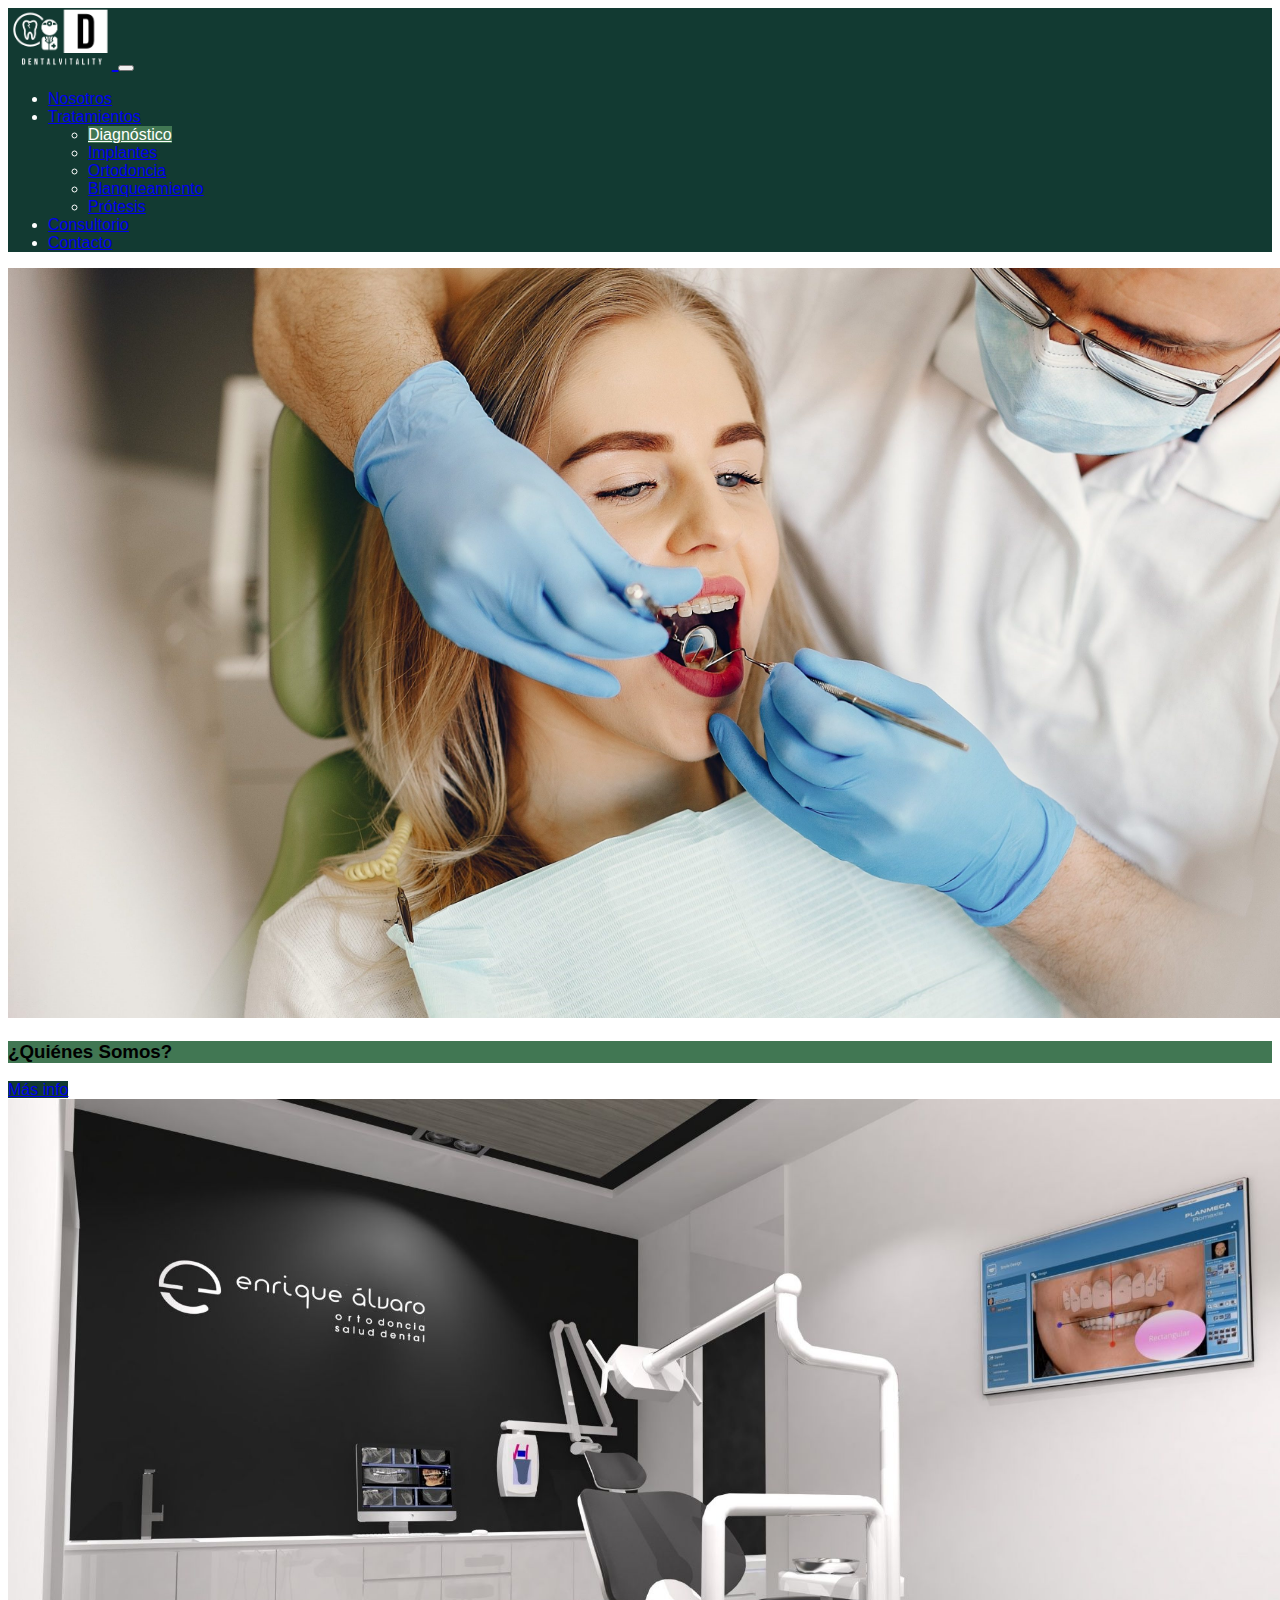
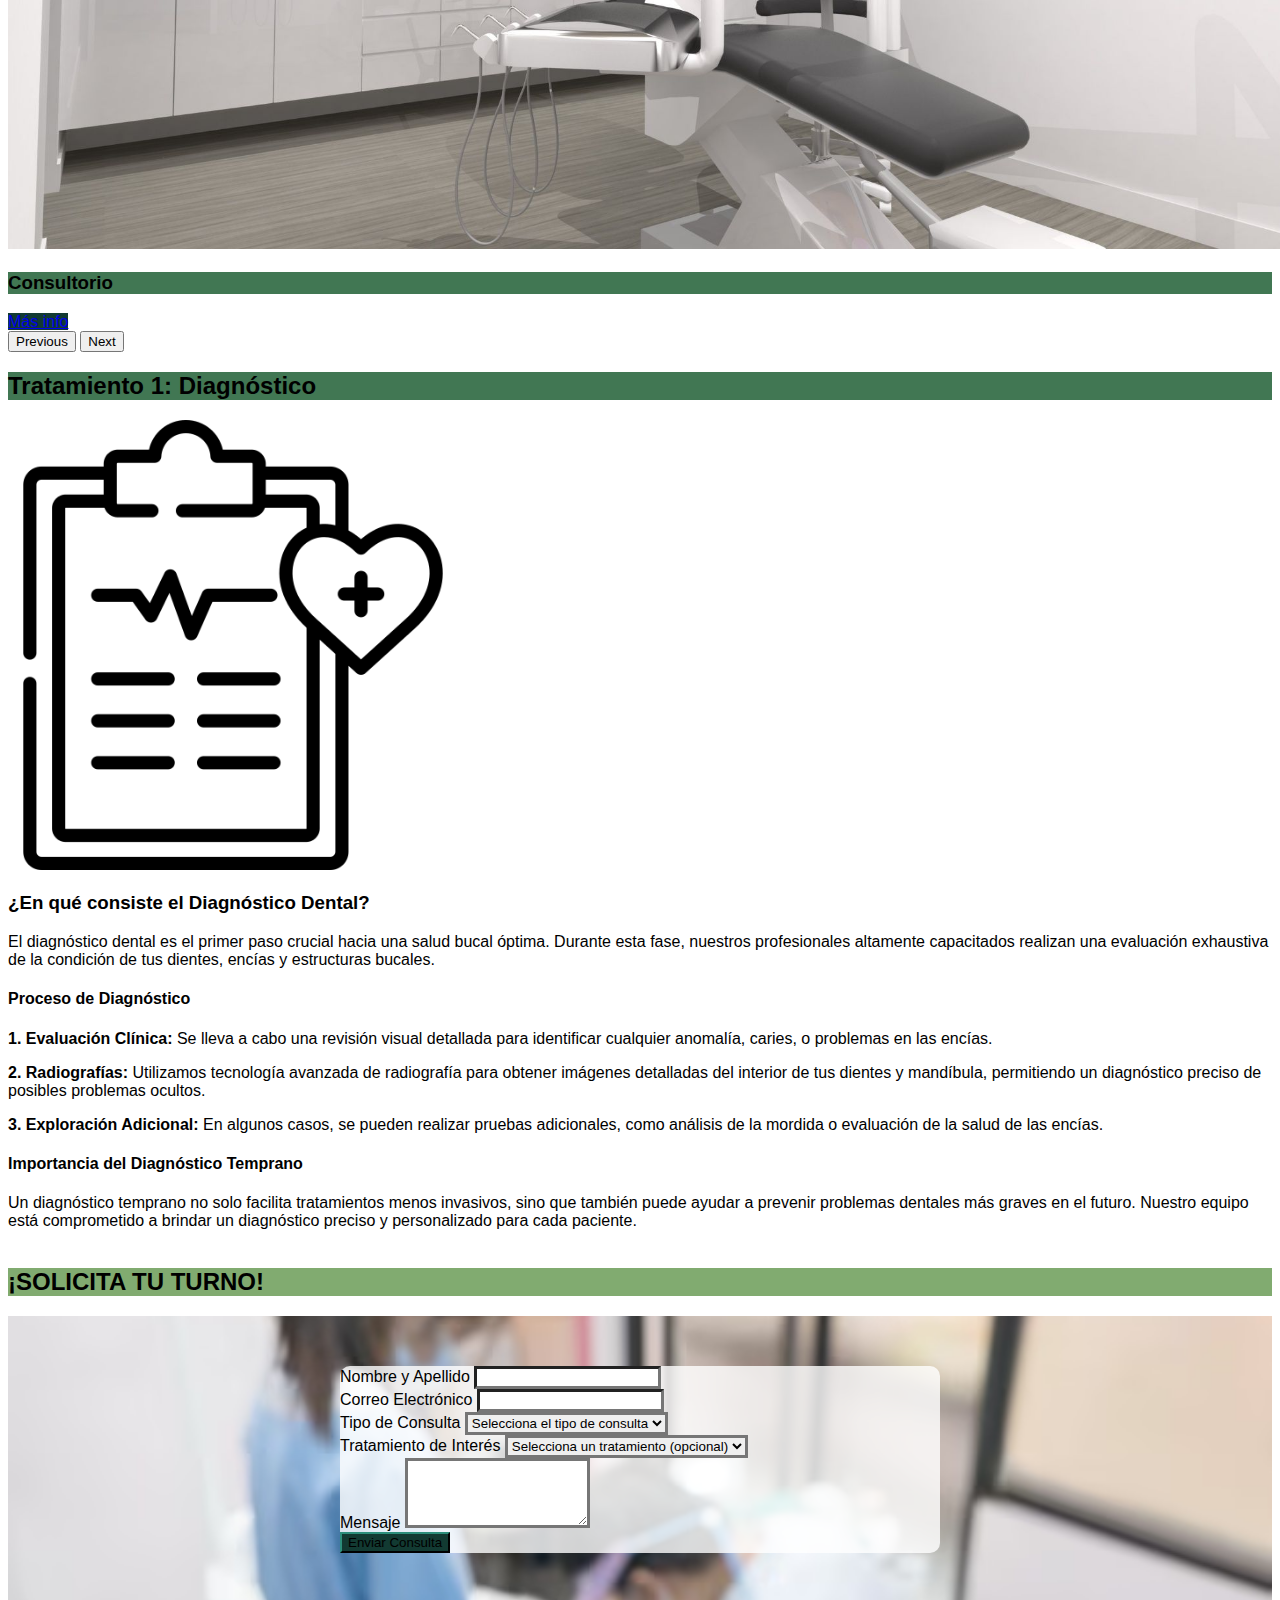
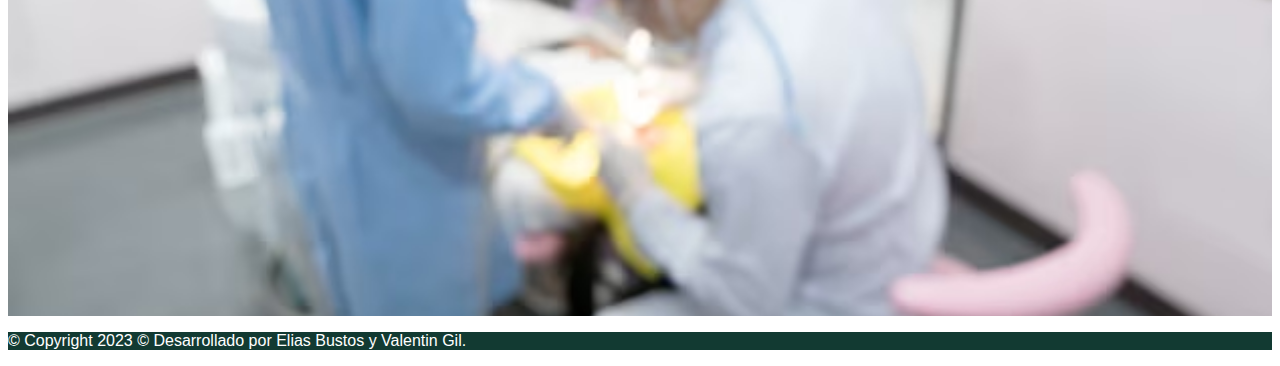
<file: tratamiento1.html>
<!DOCTYPE html>
<html lang="en">

<head>
    <meta charset="UTF-8">
    <meta name="viewport" content="width=device-width, initial-scale=1.0">
    <title>Tratamiento 1</title>
    <link href="https://cdn.jsdelivr.net/npm/bootstrap@5.3.2/dist/css/bootstrap.min.css" rel="stylesheet"
        integrity="sha384-T3c6CoIi6uLrA9TneNEoa7RxnatzjcDSCmG1MXxSR1GAsXEV/Dwwykc2MPK8M2HN" crossorigin="anonymous">
    <link rel="stylesheet" href="style.css">
</head>

<body>
    <nav class="navbar navbar-expand-lg navbar-dark navbar-custom fixed-top py-2">
        <div class="container">
            <a href="#" class="navbar-brand" style="font-size: 1.5rem;">
                <img src="Logos/DentalVitality-logos_white.png" alt="Tu logo" class="img-fluid"
                    style="max-height: 60px;">
            </a>
            <button class="navbar-toggler" type="button" data-bs-toggle="collapse" data-bs-target="#navbarS"
                aria-controls="navbarS" aria-expanded="false" aria-label="Toggle navigation">
                <span class="navbar-toggler-icon"></span>
            </button>
            <div class="collapse navbar-collapse" id="navbarS">
                <ul class="navbar-nav ms-auto mb-2 mb-lg-0">
                    <li class="nav-item">
                        <a href="index.html" class="nav-link">Nosotros</a>
                    </li>
                    <li class="nav-item dropdown">
                        <a class="nav-link dropdown-toggle active" href="#" id="navbarDropdownTratamientos" role="button"
                            data-bs-toggle="dropdown" aria-expanded="false">
                            Tratamientos
                        </a>
                        <ul class="dropdown-menu" aria-labelledby="navbarDropdownTratamientos">
                            <li><a class="dropdown-item" style="background-color: #417753; color: white;" href="#">Diagnóstico</a></li>
                            <li><a class="dropdown-item" href="tratamiento2.html">Implantes</a></li>
                            <li><a class="dropdown-item" href="tratamiento3.html">Ortodoncia</a></li>
                            <li><a class="dropdown-item" href="tratamiento4.html">Blanqueamiento</a></li>
                            <li><a class="dropdown-item" href="tratamiento5.html">Prótesis</a></li>
                        </ul>
                    </li>
                    <li class="nav-item">
                        <a href="consultorio.html" class="nav-link">Consultorio</a>
                    </li>
                    <li class="nav-item">
                        <a href="contacto.html" class="nav-link">Contacto</a>
                    </li>
                </ul>
            </div>
        </div>
    </nav>

    <section id="nosotros" class="mt-5">
        <div id="carouselExample" class="carousel slide" data-bs-ride="carousel">
            <div class="carousel-inner">
                <div class="carousel-item active">
                    <img src="imagenes/img.jpg" class="img-fluid d-block w-100 max-height" alt="Descripción de la imagen 1">
                    <div class="carousel-caption d-md-block ">
                        <h3 class="p-1 opacity-75" style="background-color: #417753;">¿Quiénes Somos?</h3>
                        <a href="index.html" class="btn btn-primary mt-3">Más info</a>
                    </div>
                </div>
                <div class="carousel-item">
                    <img src="imagenes/consultorio.jpg" class="img-fluid d-block w-100 max-height" alt="Descripción de la imagen 1">
                    <div class="carousel-caption d-md-block ">
                        <h3 class="p-1 opacity-75" style="background-color: #417753;">Consultorio</h3>
                        <a href="consultorio.html" class="btn btn-primary mt-3">Más info</a>
                    </div>
                </div>
            </div>
            
            <button class="carousel-control-prev" type="button" data-bs-target="#carouselExample" data-bs-slide="prev">
                <span class="carousel-control-prev-icon" aria-hidden="true"></span>
                <span class="visually-hidden">Previous</span>
            </button>
            <button class="carousel-control-next" type="button" data-bs-target="#carouselExample" data-bs-slide="next">
                <span class="carousel-control-next-icon" aria-hidden="true"></span>
                <span class="visually-hidden">Next</span>
            </button>
        </div>
    </section>

    <section id="tratamiento1" class="mt-5">
        <div class="container">
            <h2 class="text-center text-white consultorio-bg">Tratamiento 1: Diagnóstico</h2>
            <div class="row">
                <div class="col-md-6">
                    <img src="iconos/diagnostico.png" class="img-logo img-fluid" alt="Descripción de la imagen para diagnóstico">
                </div>
                <div class="col-md-6 pt-3">
                    <h3><strong>¿En qué consiste el Diagnóstico Dental?</strong></h3>
                    <p>
                        El diagnóstico dental es el primer paso crucial hacia una salud bucal óptima. Durante esta fase,
                        nuestros profesionales altamente capacitados realizan una evaluación exhaustiva de la condición de tus
                        dientes, encías y estructuras bucales.
                    </p>

                    <h4><strong>Proceso de Diagnóstico</strong></h4>
                    <p>
                        <strong>1. Evaluación Clínica:</strong> Se lleva a cabo una revisión visual detallada para identificar
                        cualquier anomalía, caries, o problemas en las encías.
                    </p>
                    <p>
                        <strong>2. Radiografías:</strong> Utilizamos tecnología avanzada de radiografía para obtener imágenes
                        detalladas del interior de tus dientes y mandíbula, permitiendo un diagnóstico preciso de posibles
                        problemas ocultos.
                    </p>
                    <p>
                        <strong>3. Exploración Adicional:</strong> En algunos casos, se pueden realizar pruebas adicionales,
                        como análisis de la mordida o evaluación de la salud de las encías.
                    </p>

                    <h4><strong>Importancia del Diagnóstico Temprano</strong></h4>
                    <p>
                        Un diagnóstico temprano no solo facilita tratamientos menos invasivos, sino que también puede ayudar
                        a prevenir problemas dentales más graves en el futuro. Nuestro equipo está comprometido a brindar un
                        diagnóstico preciso y personalizado para cada paciente.
                    <br>
                    <br>
                    </p>
                </div>
            </div>
        </div>
    </section>

    <h2 class="text-center text-white trata-bg">¡SOLICITA TU TURNO!</h2>

    <section id="formulario-container" class="container-fluid bg-blur" style="padding-top: 50px; padding-bottom: 50px;">
        <div class="container">
            <div class="row justify-content-center">
                <div class="col-md-8 col-lg-6">
                    
                    <div class="formulario-recuadro p-4 bg-white border">
                        
                        <form action="#" method="post">
    
                            <div class="mb-3">
                                <label for="nombre" class="form-label">Nombre y Apellido</label>
                                <input type="text" class="form-control" id="nombre" name="nombre" required>
                            </div>
    
                            <div class="mb-3">
                                <label for="email" class="form-label">Correo Electrónico</label>
                                <input type="email" class="form-control" id="email" name="email" required>
                            </div>
    
                            <div class="mb-3">
                                <label for="tipoConsulta" class="form-label">Tipo de Consulta</label>
                                <select class="form-select" id="tratamiento" name="tipoConsulta">
                                    <option value="" disabled selected>Selecciona el tipo de consulta</option>
                                    <option value="consulGeneral">Consulta general</option>
                                    <option value="consulDiagnostico">Consulta de diagnóstico</option>
                                </select>
                            </div>
    
                            <div class="mb-3">
                                <label for="tratamiento" class="form-label">Tratamiento de Interés</label>
                                <select class="form-select" id="tratamiento" name="tratamiento">
                                    <option value="" disabled selected>Selecciona un tratamiento (opcional)</option>
                                    <option value="Diagnóstico">Diagnóstico</option>
                                    <option value="Implantes">Implantes</option>
                                    <option value="Ortodoncia">Ortodoncia</option>
                                </select>
                            </div>
    
                            <div class="mb-3">
                                <label for="mensaje" class="form-label">Mensaje</label>
                                <textarea class="form-control" id="mensaje" name="mensaje" rows="4" required></textarea>
                            </div>
    
                            <button type="submit" class="btn btn-primary">Enviar Consulta</button>
                        </form>
                    </div>
                </div>
            </div>
        </div>
    </section>
   
    <section id="espacioFooter" class="mt-5"></section>

    <footer class="text-light py-3 footer-custom">
        <div class="container text-center">
            <p>&copy; Copyright 2023 © Desarrollado por Elias Bustos y Valentin Gil.</p>
        </div>
    </footer>

    <script src="https://code.jquery.com/jquery-3.6.4.min.js"
        integrity="sha384-Ht7kV3RNCEePdXNhX9qWqLdKXqFSczIc3hx6/W5rUQtiyUTFCMz+5XFLDSqAUxuQ"
        crossorigin="anonymous"></script>
    <script src="https://cdn.jsdelivr.net/npm/@popperjs/core@2.11.8/dist/umd/popper.min.js"
        integrity="sha384-I7E8VVD/ismYTF4hNIPjVp/Zjvgyol6VFvRkX/vR+Vc4jQkC+hVqc2pM8ODewa9r"
        crossorigin="anonymous"></script>
    <script src="https://cdn.jsdelivr.net/npm/bootstrap@5.3.2/dist/js/bootstrap.min.js"
        integrity="sha384-BBtl+eGJRgqQAUMxJ7pMwbEyER4l1g+O15P+16Ep7Q9Q+zqX6gSbd85u4mG4QzX+"
        crossorigin="anonymous"></script>
</body>

</html>
</file>
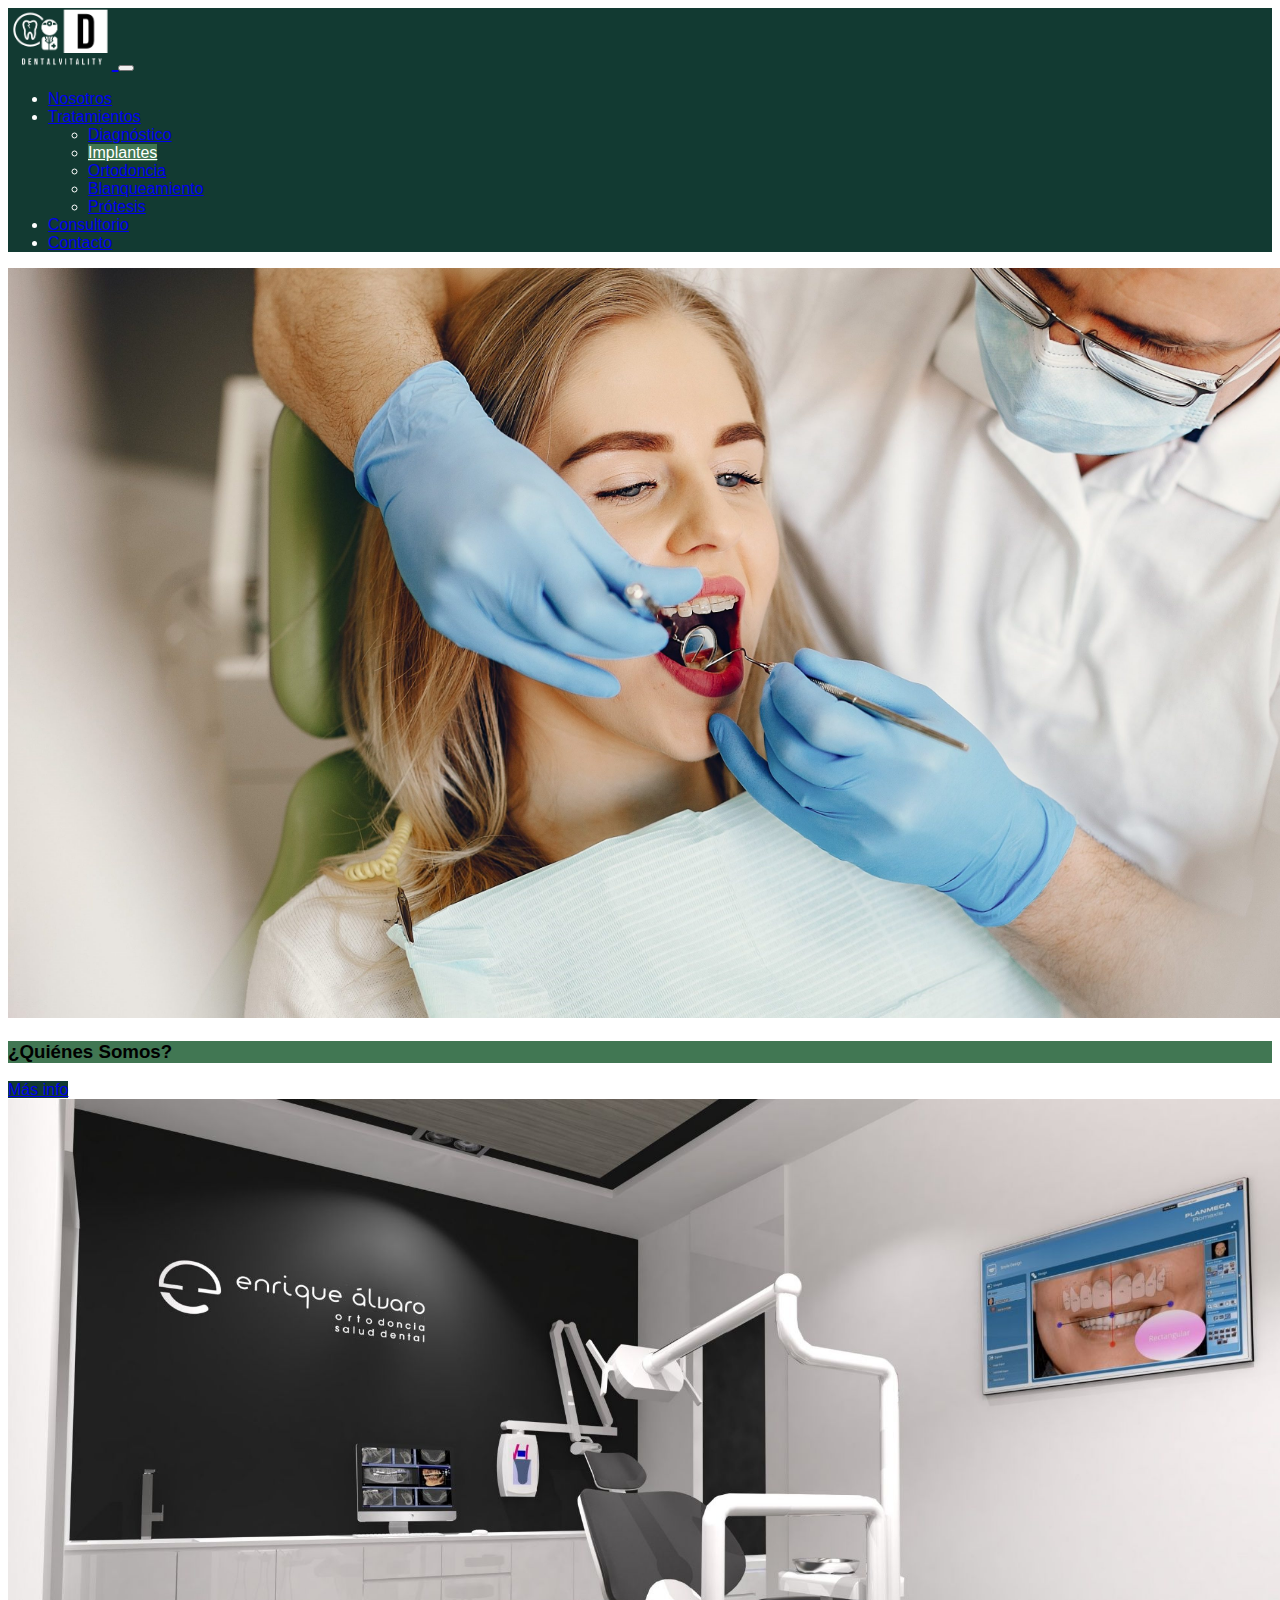
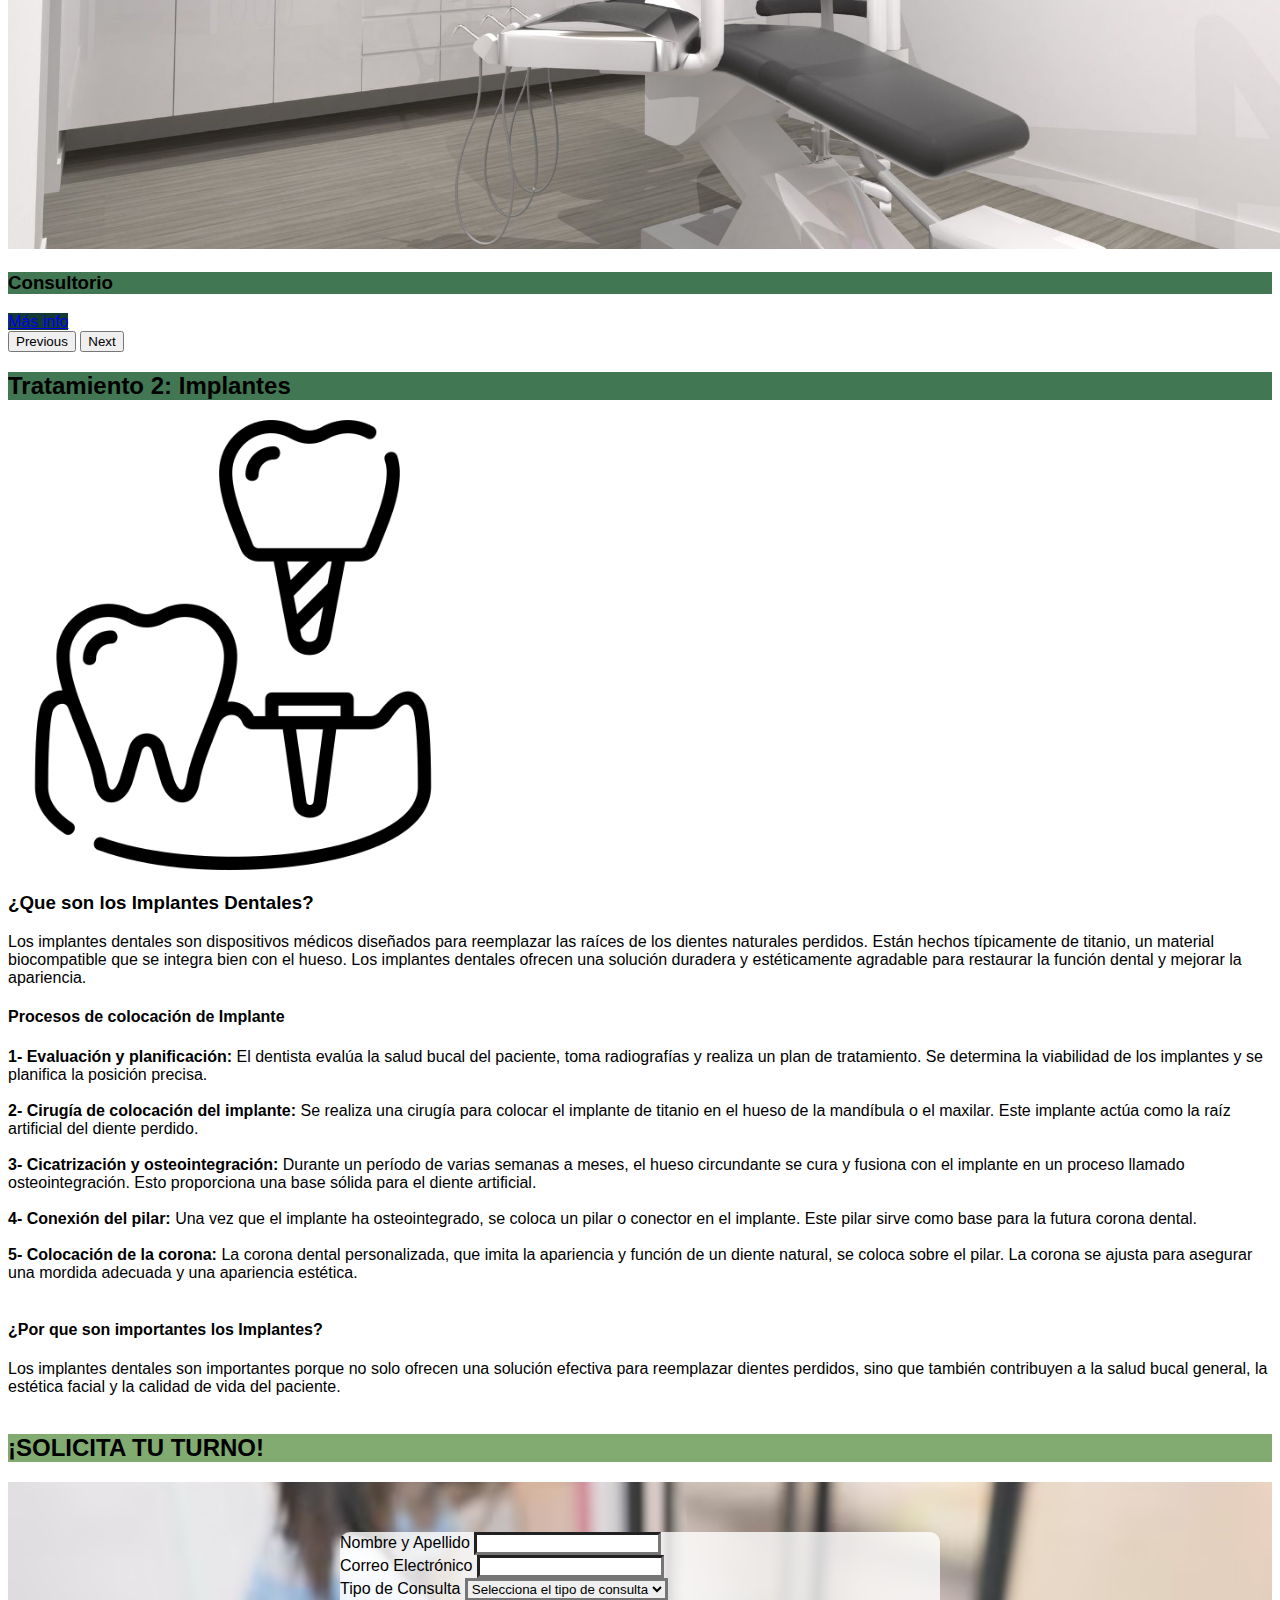
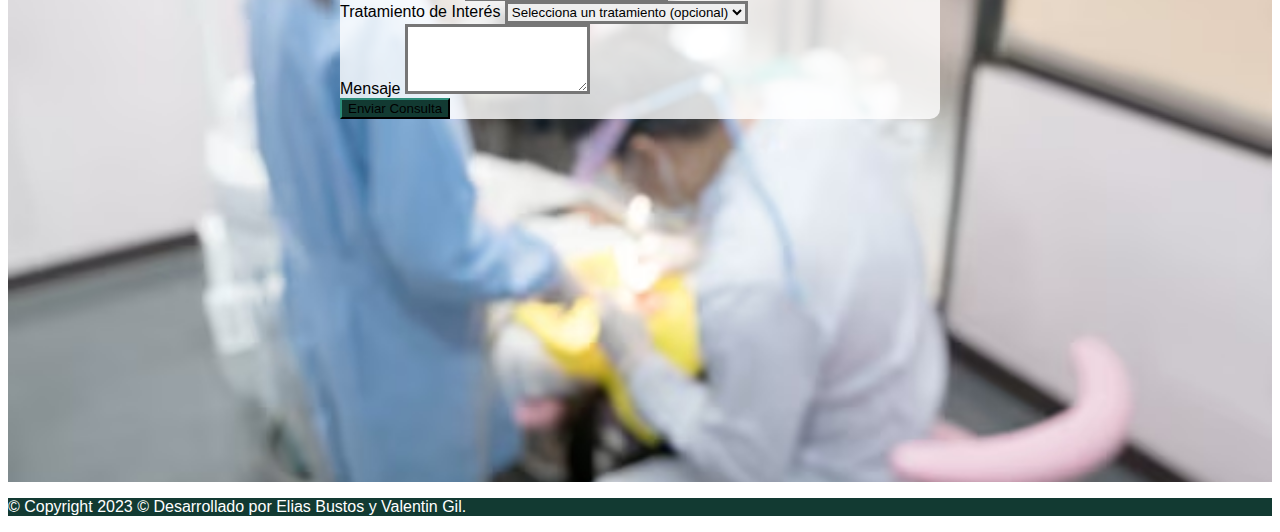
<file: tratamiento2.html>
<!DOCTYPE html>
<html lang="en">

<head>
    <meta charset="UTF-8">
    <meta name="viewport" content="width=device-width, initial-scale=1.0">
    <title>Tratamiento 2</title>
    <link href="https://cdn.jsdelivr.net/npm/bootstrap@5.3.2/dist/css/bootstrap.min.css" rel="stylesheet"
        integrity="sha384-T3c6CoIi6uLrA9TneNEoa7RxnatzjcDSCmG1MXxSR1GAsXEV/Dwwykc2MPK8M2HN" crossorigin="anonymous">
    <link rel="stylesheet" href="style.css">
</head>

<body>
    <nav class="navbar navbar-expand-lg navbar-dark navbar-custom fixed-top py-2">
        <div class="container">
            <a href="#" class="navbar-brand" style="font-size: 1.5rem;">
                <img src="Logos/DentalVitality-logos_white.png" alt="Tu logo" class="img-fluid"
                    style="max-height: 60px;">
            </a>
            <button class="navbar-toggler" type="button" data-bs-toggle="collapse" data-bs-target="#navbarS"
                aria-controls="navbarS" aria-expanded="false" aria-label="Toggle navigation">
                <span class="navbar-toggler-icon"></span>
            </button>
            <div class="collapse navbar-collapse" id="navbarS">
                <ul class="navbar-nav ms-auto mb-2 mb-lg-0">
                    <li class="nav-item">
                        <a href="index.html" class="nav-link">Nosotros</a>
                    </li>
                    <li class="nav-item dropdown">
                        <a class="nav-link dropdown-toggle active" href="#" id="navbarDropdownTratamientos" role="button"
                            data-bs-toggle="dropdown" aria-expanded="false">
                            Tratamientos
                        </a>
                        <ul class="dropdown-menu" aria-labelledby="navbarDropdownTratamientos">
                            <li><a class="dropdown-item" href="tratamiento1.html">Diagnóstico</a></li>
                            <li><a class="dropdown-item" style="background-color: #417753; color: white;" href="#">Implantes</a></li>
                            <li><a class="dropdown-item" href="tratamiento3.html">Ortodoncia</a></li>
                            <li><a class="dropdown-item" href="tratamiento4.html">Blanqueamiento</a></li>
                            <li><a class="dropdown-item" href="tratamiento5.html">Prótesis</a></li>
                        </ul>
                    </li>
                    <li class="nav-item">
                        <a href="consultorio.html" class="nav-link">Consultorio</a>
                    </li>
                    <li class="nav-item">
                        <a href="contacto.html" class="nav-link">Contacto</a>
                    </li>
                </ul>
            </div>
        </div>
    </nav>

    <section id="nosotros" class="mt-5">
        <div id="carouselExample" class="carousel slide" data-bs-ride="carousel">
            <div class="carousel-inner">
                <div class="carousel-item active">
                    <img src="imagenes/img.jpg" class="img-fluid d-block w-100 max-height" alt="Descripción de la imagen 1">
                    <div class="carousel-caption d-md-block ">
                        <h3 class="p-1 opacity-75" style="background-color: #417753;">¿Quiénes Somos?</h3>
                        <a href="index.html" class="btn btn-primary mt-3">Más info</a>
                    </div>
                </div>
                <div class="carousel-item">
                    <img src="imagenes/consultorio.jpg" class="img-fluid d-block w-100 max-height" alt="Descripción de la imagen 1">
                    <div class="carousel-caption d-md-block ">
                        <h3 class="p-1 opacity-75" style="background-color: #417753;">Consultorio</h3>
                        <a href="consultorio.html" class="btn btn-primary mt-3">Más info</a>
                    </div>
                </div>
            </div>

            <button class="carousel-control-prev" type="button" data-bs-target="#carouselExample" data-bs-slide="prev">
                <span class="carousel-control-prev-icon" aria-hidden="true"></span>
                <span class="visually-hidden">Previous</span>
            </button>
            <button class="carousel-control-next" type="button" data-bs-target="#carouselExample" data-bs-slide="next">
                <span class="carousel-control-next-icon" aria-hidden="true"></span>
                <span class="visually-hidden">Next</span>
            </button>
        </div>
    </section>

    <section id="tratamiento1" class="mt-5">
        <div class="container">
            <h2 class="text-center text-white consultorio-bg">Tratamiento 2: Implantes</h2>
            <div class="row">
                <div class="col-md-6">
                    <img src="iconos/implante.png" class="img-logo img-fluid" alt="Descripción de la imagen para diagnóstico">
                </div>
                <div class="col-md-6 pt-3">
                    <h3><strong>¿Que son los Implantes Dentales?</strong></h3>
                    <p>
                        Los implantes dentales son dispositivos médicos diseñados para reemplazar las raíces de los
                        dientes naturales perdidos. Están hechos típicamente de titanio, un material biocompatible que
                        se integra bien con el hueso. Los implantes dentales ofrecen una solución duradera y
                        estéticamente agradable para restaurar la función dental y mejorar la apariencia.
                    </p>

                    <h4><strong>Procesos de colocación de Implante</strong></h4>
                    <p>
                        <strong>1- Evaluación y planificación:</strong> El dentista evalúa la salud bucal del paciente,
                        toma radiografías y
                        realiza un plan de tratamiento. Se determina la viabilidad de los implantes y se planifica la
                        posición precisa.<br><br>

                        <strong>2- Cirugía de colocación del implante:</strong> Se realiza una cirugía para colocar el
                        implante de titanio
                        en el hueso de la mandíbula o el maxilar. Este implante actúa como la raíz artificial del diente
                        perdido.<br><br>

                        <strong>3- Cicatrización y osteointegración:</strong> Durante un período de varias semanas a
                        meses, el hueso
                        circundante se cura y fusiona con el implante en un proceso llamado osteointegración. Esto
                        proporciona una base sólida para el diente artificial.<br><br>

                        <strong>4- Conexión del pilar:</strong> Una vez que el implante ha osteointegrado, se coloca un
                        pilar o conector en
                        el implante. Este pilar sirve como base para la futura corona dental.<br><br>

                        <strong>5- Colocación de la corona:</strong> La corona dental personalizada, que imita la
                        apariencia y función de un
                        diente natural, se coloca sobre el pilar. La corona se ajusta para asegurar una mordida adecuada
                        y una apariencia estética.<br><br>
                    </p>

                    <h4><strong>¿Por que son importantes los Implantes?</strong></h4>
                    <p> Los implantes dentales son importantes porque no solo ofrecen una solución efectiva para
                        reemplazar dientes perdidos, sino que también contribuyen a la salud bucal general, la estética
                        facial y la calidad de vida del paciente.<br><br>
                    </p>
                </div>
            </div>
        </div>
    </section>
    
    <h2 class="text-center text-white trata-bg">¡SOLICITA TU TURNO!</h2>

    <section id="formulario-container" class="container-fluid bg-blur" style="padding-top: 50px; padding-bottom: 50px;">
        <div class="container">
            <div class="row justify-content-center">
                <div class="col-md-8 col-lg-6">
                    
                    <div class="formulario-recuadro p-4 bg-white border">
                        
                        <form action="#" method="post">
    
                            <div class="mb-3">
                                <label for="nombre" class="form-label">Nombre y Apellido</label>
                                <input type="text" class="form-control" id="nombre" name="nombre" required>
                            </div>
    
                            <div class="mb-3">
                                <label for="email" class="form-label">Correo Electrónico</label>
                                <input type="email" class="form-control" id="email" name="email" required>
                            </div>
    
                            <div class="mb-3">
                                <label for="tipoConsulta" class="form-label">Tipo de Consulta</label>
                                <select class="form-select" id="tratamiento" name="tipoConsulta">
                                    <option value="" disabled selected>Selecciona el tipo de consulta</option>
                                    <option value="consulGeneral">Consulta general</option>
                                    <option value="consulDiagnostico">Consulta de diagnóstico</option>
                                </select>
                            </div>
    
                            <div class="mb-3">
                                <label for="tratamiento" class="form-label">Tratamiento de Interés</label>
                                <select class="form-select" id="tratamiento" name="tratamiento">
                                    <option value="" disabled selected>Selecciona un tratamiento (opcional)</option>
                                    <option value="Diagnóstico">Diagnóstico</option>
                                    <option value="Implantes">Implantes</option>
                                    <option value="Ortodoncia">Ortodoncia</option>
                                </select>
                            </div>
    
                            <div class="mb-3">
                                <label for="mensaje" class="form-label">Mensaje</label>
                                <textarea class="form-control" id="mensaje" name="mensaje" rows="4" required></textarea>
                            </div>
    
                            <button type="submit" class="btn btn-primary">Enviar Consulta</button>
                        </form>
                    </div>
                </div>
            </div>
        </div>
    </section>


    <section id="espacioFooter" class="mt-5"></section>

    <footer class="text-light py-3 footer-custom">
        <div class="container text-center">
            <p>&copy; Copyright 2023 © Desarrollado por Elias Bustos y Valentin Gil.</p>
        </div>
    </footer>

    <script src="https://code.jquery.com/jquery-3.6.4.min.js"
        integrity="sha384-Ht7kV3RNCEePdXNhX9qWqLdKXqFSczIc3hx6/W5rUQtiyUTFCMz+5XFLDSqAUxuQ"
        crossorigin="anonymous"></script>
    <script src="https://cdn.jsdelivr.net/npm/@popperjs/core@2.11.8/dist/umd/popper.min.js"
        integrity="sha384-I7E8VVD/ismYTF4hNIPjVp/Zjvgyol6VFvRkX/vR+Vc4jQkC+hVqc2pM8ODewa9r"
        crossorigin="anonymous"></script>
    <script src="https://cdn.jsdelivr.net/npm/bootstrap@5.3.2/dist/js/bootstrap.min.js"
        integrity="sha384-BBtl+eGJRgqQAUMxJ7pMwbEyER4l1g+O15P+16Ep7Q9Q+zqX6gSbd85u4mG4QzX+"
        crossorigin="anonymous"></script>
</body>

</html>
</file>
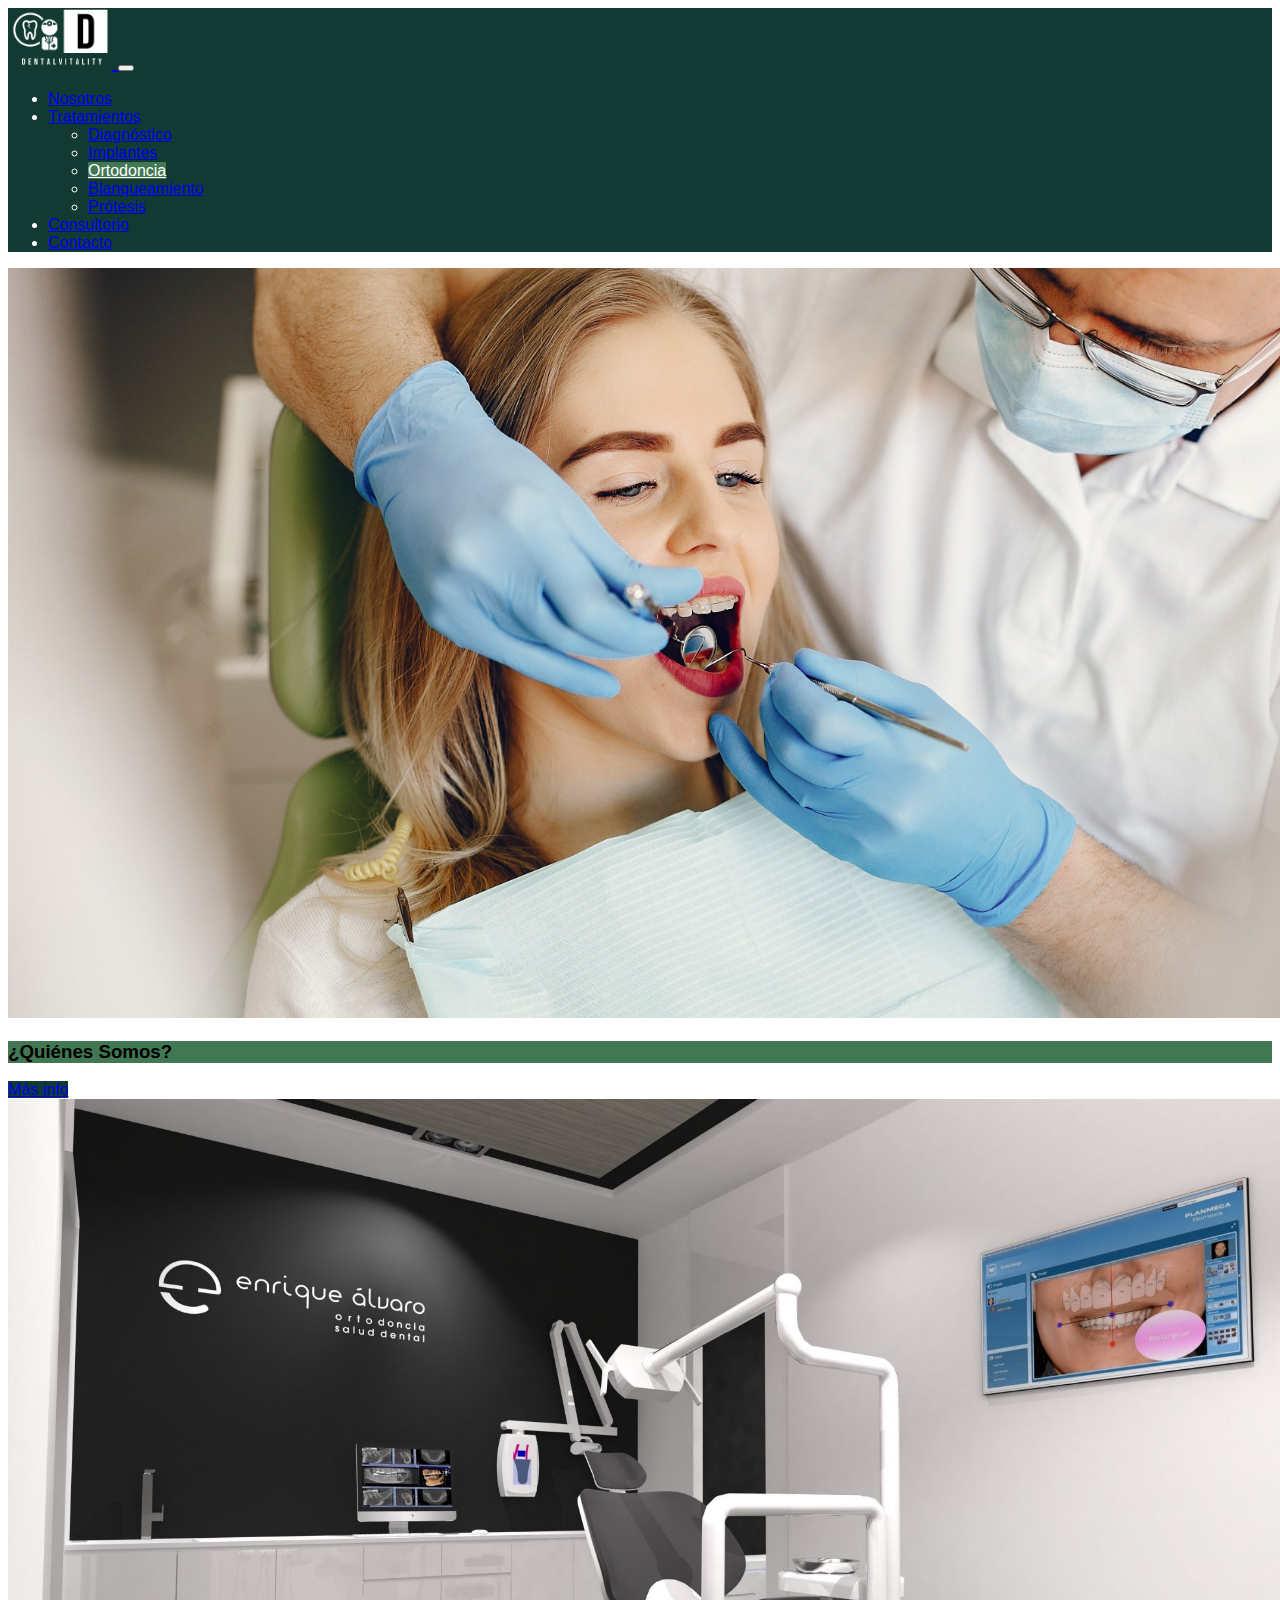
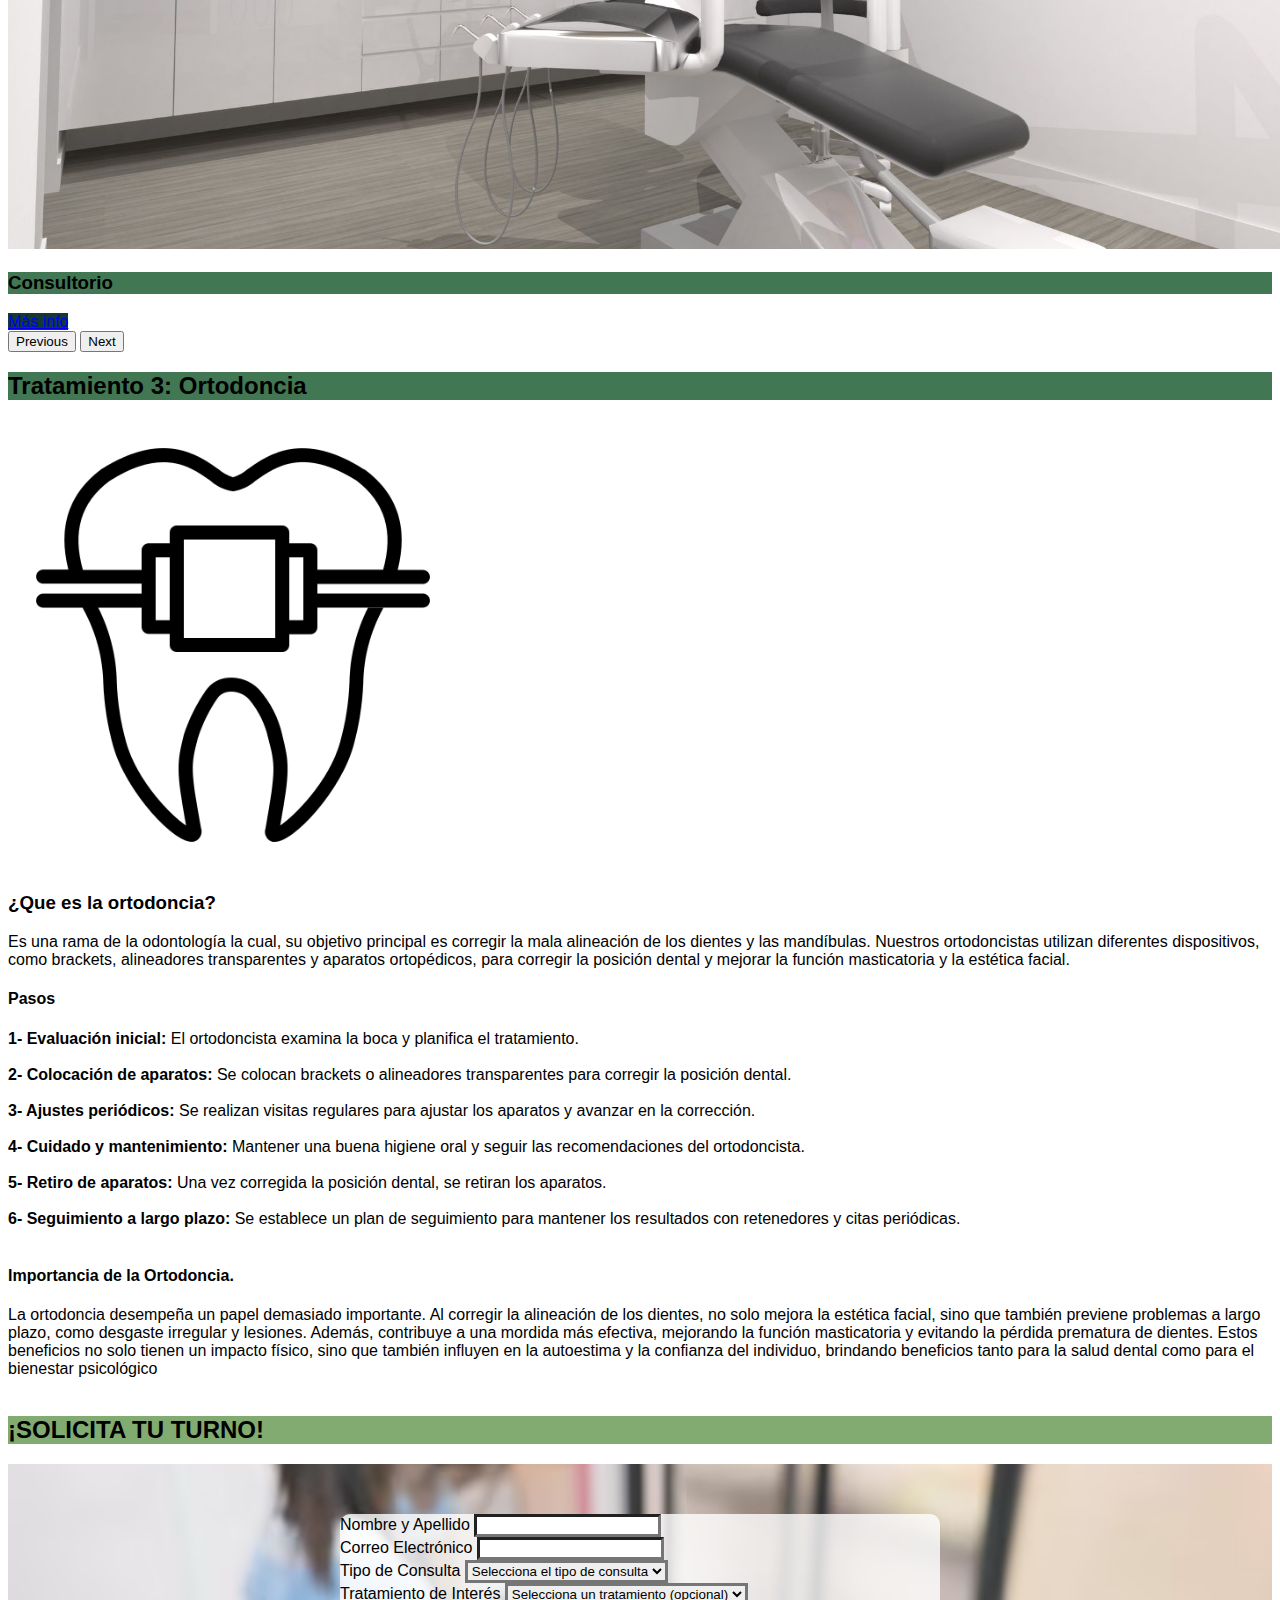
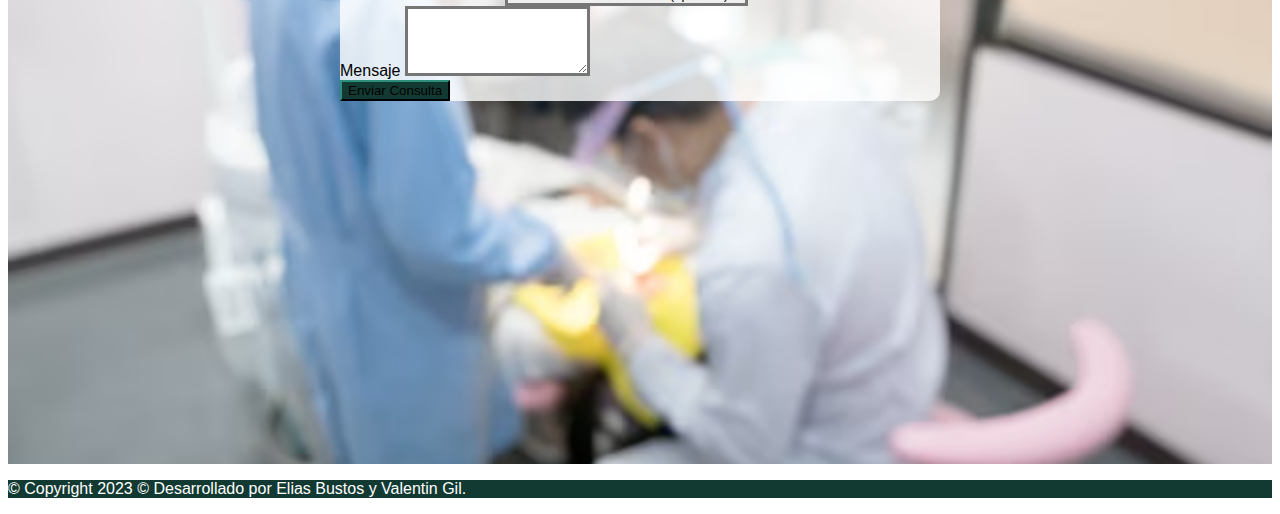
<file: tratamiento3.html>
<!DOCTYPE html>
<html lang="en">

<head>
    <meta charset="UTF-8">
    <meta name="viewport" content="width=device-width, initial-scale=1.0">
    <title>Tratamiento 3</title>
    <link href="https://cdn.jsdelivr.net/npm/bootstrap@5.3.2/dist/css/bootstrap.min.css" rel="stylesheet"
        integrity="sha384-T3c6CoIi6uLrA9TneNEoa7RxnatzjcDSCmG1MXxSR1GAsXEV/Dwwykc2MPK8M2HN" crossorigin="anonymous">
    <link rel="stylesheet" href="style.css">
</head>

<body>
    <nav class="navbar navbar-expand-lg navbar-dark navbar-custom fixed-top py-2">
        <div class="container">
            <a href="#" class="navbar-brand" style="font-size: 1.5rem;">
                <img src="Logos/DentalVitality-logos_white.png" alt="Tu logo" class="img-fluid"
                    style="max-height: 60px;">
            </a>
            <button class="navbar-toggler" type="button" data-bs-toggle="collapse" data-bs-target="#navbarS"
                aria-controls="navbarS" aria-expanded="false" aria-label="Toggle navigation">
                <span class="navbar-toggler-icon"></span>
            </button>
            <div class="collapse navbar-collapse" id="navbarS">
                <ul class="navbar-nav ms-auto mb-2 mb-lg-0">
                    <li class="nav-item">
                        <a href="index.html" class="nav-link">Nosotros</a>
                    </li>
                    <li class="nav-item dropdown">
                        <a class="nav-link dropdown-toggle active" href="#" id="navbarDropdownTratamientos" role="button"
                            data-bs-toggle="dropdown" aria-expanded="false">
                            Tratamientos
                        </a>
                        <ul class="dropdown-menu" aria-labelledby="navbarDropdownTratamientos">
                            <li><a class="dropdown-item" href="tratamiento1.html">Diagnóstico</a></li>
                            <li><a class="dropdown-item" href="tratamiento2.html">Implantes</a></li>
                            <li><a class="dropdown-item" style="background-color: #417753; color: white;" href="#">Ortodoncia</a></li>
                            <li><a class="dropdown-item" href="tratamiento4.html">Blanqueamiento</a></li>
                            <li><a class="dropdown-item" href="tratamiento5.html">Prótesis</a></li>
                        </ul>
                    </li>
                    <li class="nav-item">
                        <a href="consultorio.html" class="nav-link">Consultorio</a>
                    </li>
                    <li class="nav-item">
                        <a href="contacto.html" class="nav-link">Contacto</a>
                    </li>
                </ul>
            </div>
        </div>
    </nav>

    <section id="nosotros" class="mt-5">
        <div id="carouselExample" class="carousel slide" data-bs-ride="carousel">
            <div class="carousel-inner">
                <div class="carousel-item active">
                    <img src="imagenes/img.jpg" class="img-fluid d-block w-100 max-height" alt="Descripción de la imagen 1">
                    <div class="carousel-caption d-md-block ">
                        <h3 class="p-1 opacity-75" style="background-color: #417753;">¿Quiénes Somos?</h3>
                        <a href="index.html" class="btn btn-primary mt-3">Más info</a>
                    </div>
                </div>
                <div class="carousel-item">
                    <img src="imagenes/consultorio.jpg" class="img-fluid d-block w-100 max-height" alt="Descripción de la imagen 1">
                    <div class="carousel-caption d-md-block ">
                        <h3 class="p-1 opacity-75" style="background-color: #417753;">Consultorio</h3>
                        <a href="consultorio.html" class="btn btn-primary mt-3">Más info</a>
                    </div>
                </div>
            </div>

            <button class="carousel-control-prev" type="button" data-bs-target="#carouselExample" data-bs-slide="prev">
                <span class="carousel-control-prev-icon" aria-hidden="true"></span>
                <span class="visually-hidden">Previous</span>
            </button>
            <button class="carousel-control-next" type="button" data-bs-target="#carouselExample" data-bs-slide="next">
                <span class="carousel-control-next-icon" aria-hidden="true"></span>
                <span class="visually-hidden">Next</span>
            </button>
        </div>
    </section>

    <section id="tratamiento1" class="mt-5">
        <div class="container">
            <h2 class="text-center text-white consultorio-bg"><strong>Tratamiento 3: Ortodoncia</strong></h2>
            <div class="row">
                <div class="col-md-6">
                    <img src="iconos/tirantes.png" class="img-logo img-fluid" alt="Descripción de la imagen para diagnóstico">
                </div>
                <div class="col-md-6 pt-3">
                    <h3><strong>¿Que es la ortodoncia?</strong></h3>
                    <p>
                        Es una rama de la odontología la cual, su objetivo principal es corregir la mala alineación de los dientes y
                        las mandíbulas. Nuestros ortodoncistas utilizan diferentes dispositivos, como brackets, alineadores
                        transparentes y aparatos ortopédicos, para corregir la posición dental y mejorar la función
                        masticatoria y la estética facial.
                    </p>

                    <h4><strong>Pasos</strong></h4>
                    <p>
                        <strong>1- Evaluación inicial:</strong> El ortodoncista examina la boca y planifica el
                        tratamiento. <br><br>

                        <strong>2- Colocación de aparatos:</strong> Se colocan brackets o alineadores transparentes para
                        corregir la posición dental. <br><br>

                        <strong>3- Ajustes periódicos:</strong> Se realizan visitas regulares para ajustar los aparatos
                        y avanzar en la corrección. <br><br>

                        <strong>4- Cuidado y mantenimiento:</strong> Mantener una buena higiene oral y seguir las
                        recomendaciones del ortodoncista. <br><br>

                        <strong>5- Retiro de aparatos:</strong> Una vez corregida la posición dental, se retiran los
                        aparatos. <br><br>

                        <strong>6- Seguimiento a largo plazo:</strong> Se establece un plan de seguimiento para mantener
                        los resultados con retenedores y citas periódicas. <br><br>
                    </p>

                    <h4><strong>Importancia de la Ortodoncia.</strong></h4>
                    <p> La ortodoncia desempeña un papel demasiado importante. Al corregir la alineación de los dientes,
                        no solo mejora la estética facial, sino que también previene problemas a largo plazo, como
                        desgaste irregular y lesiones. Además, contribuye a una mordida más efectiva, mejorando la
                        función masticatoria y evitando la pérdida prematura de dientes. Estos beneficios no solo tienen
                        un impacto físico, sino que también influyen en la autoestima y la confianza del individuo,
                        brindando beneficios tanto para la salud dental como para el bienestar psicológico<br><br>
                    </p>
                </div>
            </div>
        </div>
    </section>

    <h2 class="text-center text-white trata-bg">¡SOLICITA TU TURNO!</h2>
    <section id="formulario-container" class="container-fluid bg-blur" style="padding-top: 50px; padding-bottom: 50px;">
        <div class="container">
            <div class="row justify-content-center">
                <div class="col-md-8 col-lg-6">
                    <!-- Recuadro del formulario -->
                    <div class="formulario-recuadro p-4 bg-white border">
                        <!-- Formulario -->
                        <form action="#" method="post">
    
                            <div class="mb-3">
                                <label for="nombre" class="form-label">Nombre y Apellido</label>
                                <input type="text" class="form-control" id="nombre" name="nombre" required>
                            </div>
    
                            <div class="mb-3">
                                <label for="email" class="form-label">Correo Electrónico</label>
                                <input type="email" class="form-control" id="email" name="email" required>
                            </div>
    
                            <div class="mb-3">
                                <label for="tipoConsulta" class="form-label">Tipo de Consulta</label>
                                <select class="form-select" id="tratamiento" name="tipoConsulta">
                                    <option value="" disabled selected>Selecciona el tipo de consulta</option>
                                    <option value="consulGeneral">Consulta general</option>
                                    <option value="consulDiagnostico">Consulta de diagnóstico</option>
                                </select>
                            </div>
    
                            <div class="mb-3">
                                <label for="tratamiento" class="form-label">Tratamiento de Interés</label>
                                <select class="form-select" id="tratamiento" name="tratamiento">
                                    <option value="" disabled selected>Selecciona un tratamiento (opcional)</option>
                                    <option value="Diagnóstico">Diagnóstico</option>
                                    <option value="Implantes">Implantes</option>
                                    <option value="Ortodoncia">Ortodoncia</option>
                                </select>
                            </div>
    
                            <div class="mb-3">
                                <label for="mensaje" class="form-label">Mensaje</label>
                                <textarea class="form-control" id="mensaje" name="mensaje" rows="4" required></textarea>
                            </div>
    
                            <button type="submit" class="btn btn-primary">Enviar Consulta</button>
                        </form>
                    </div>
                </div>
            </div>
        </div>
    </section>


    <section id="espacioFooter" class="mt-5"></section>

    <footer class="text-light py-3 footer-custom">
        <div class="container text-center">
            <p>&copy; Copyright 2023 © Desarrollado por Elias Bustos y Valentin Gil.</p>
        </div>
    </footer>

    <script src="https://code.jquery.com/jquery-3.6.4.min.js"
        integrity="sha384-Ht7kV3RNCEePdXNhX9qWqLdKXqFSczIc3hx6/W5rUQtiyUTFCMz+5XFLDSqAUxuQ"
        crossorigin="anonymous"></script>
    <script src="https://cdn.jsdelivr.net/npm/@popperjs/core@2.11.8/dist/umd/popper.min.js"
        integrity="sha384-I7E8VVD/ismYTF4hNIPjVp/Zjvgyol6VFvRkX/vR+Vc4jQkC+hVqc2pM8ODewa9r"
        crossorigin="anonymous"></script>
    <script src="https://cdn.jsdelivr.net/npm/bootstrap@5.3.2/dist/js/bootstrap.min.js"
        integrity="sha384-BBtl+eGJRgqQAUMxJ7pMwbEyER4l1g+O15P+16Ep7Q9Q+zqX6gSbd85u4mG4QzX+"
        crossorigin="anonymous"></script>
</body>

</html>
</file>
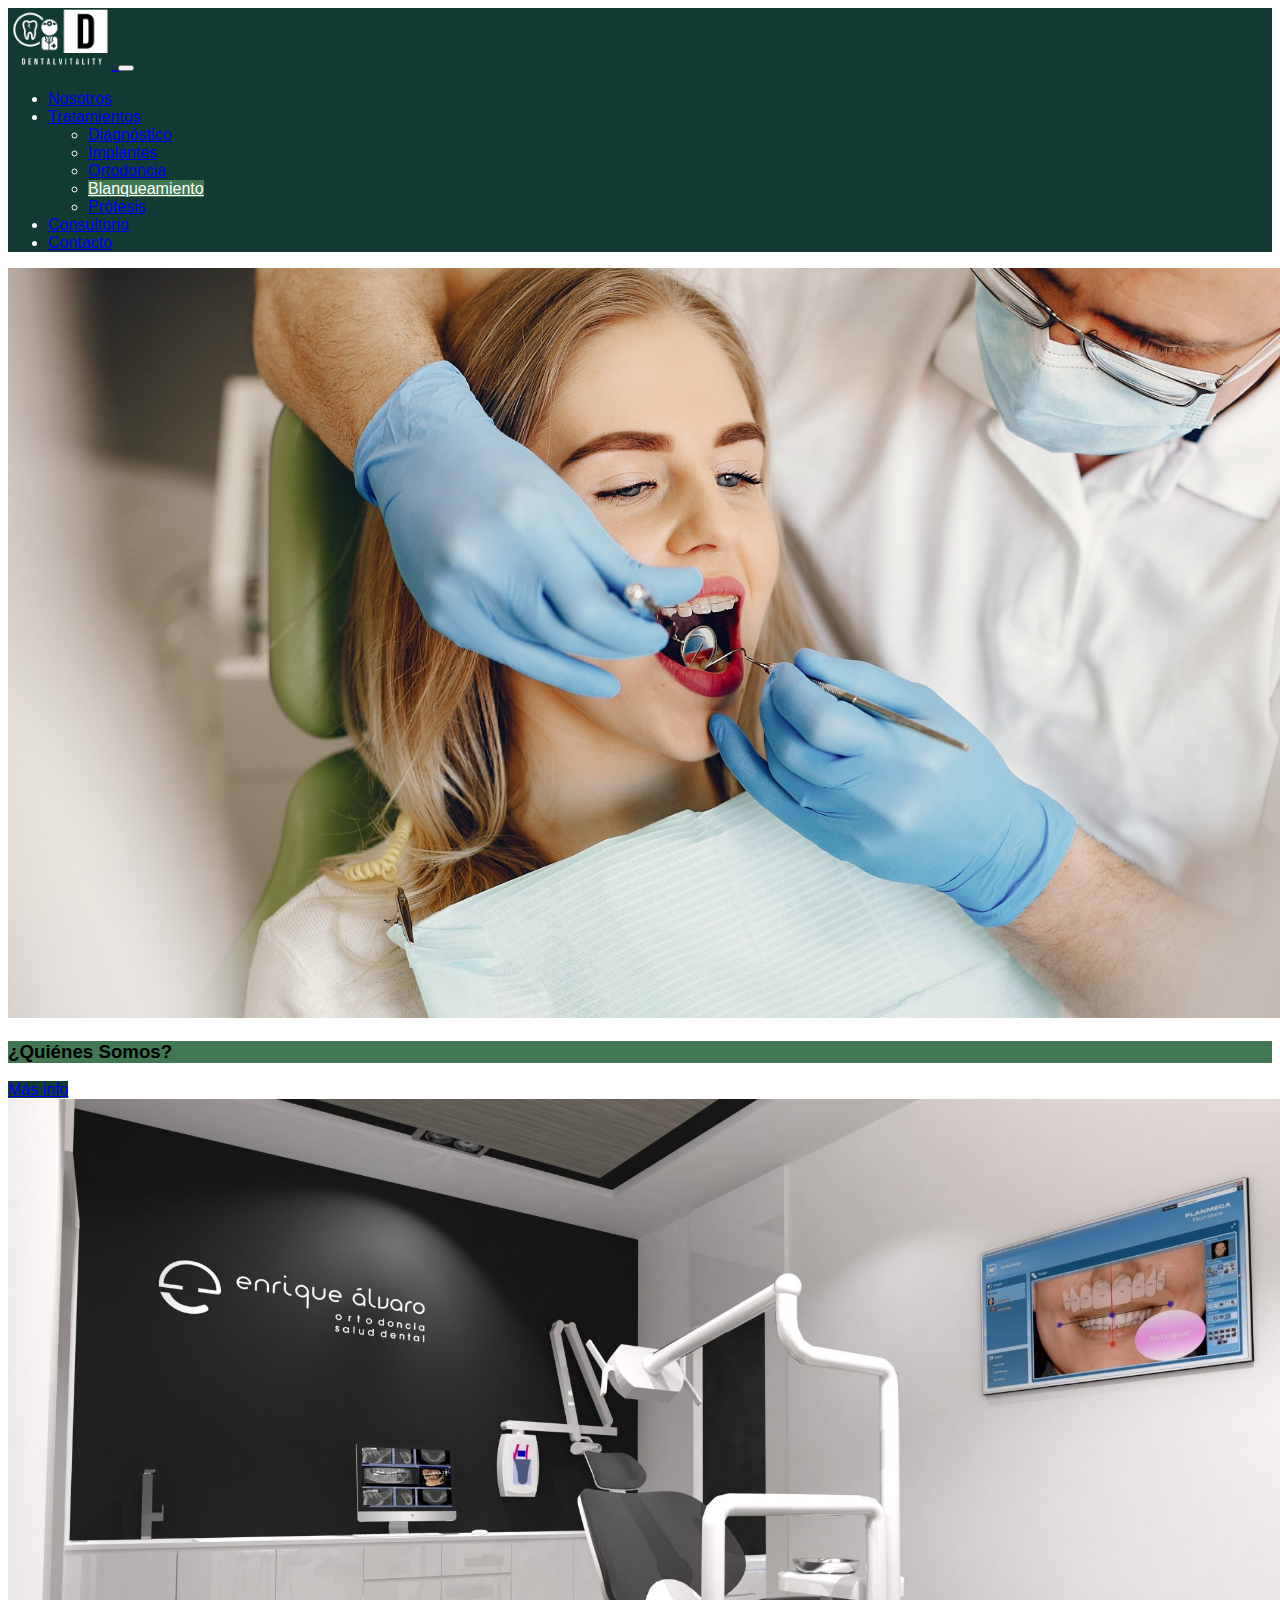
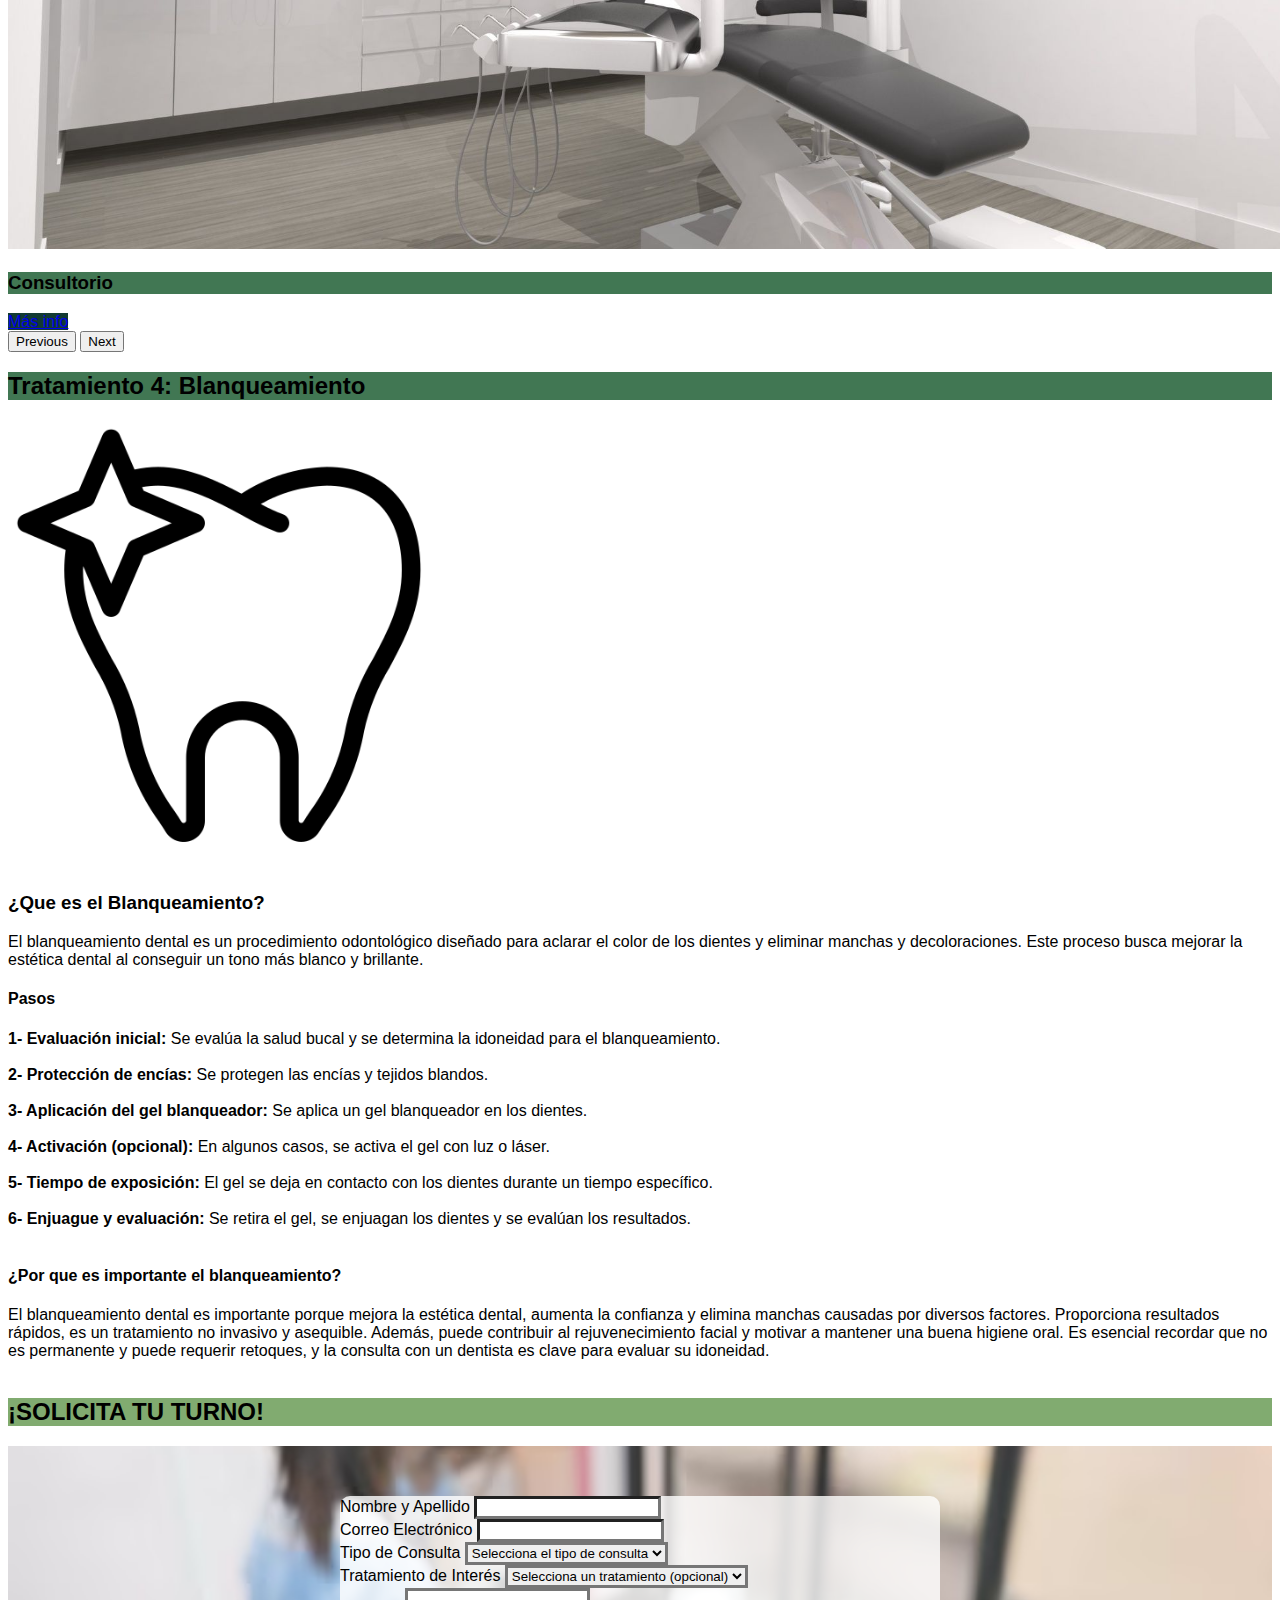
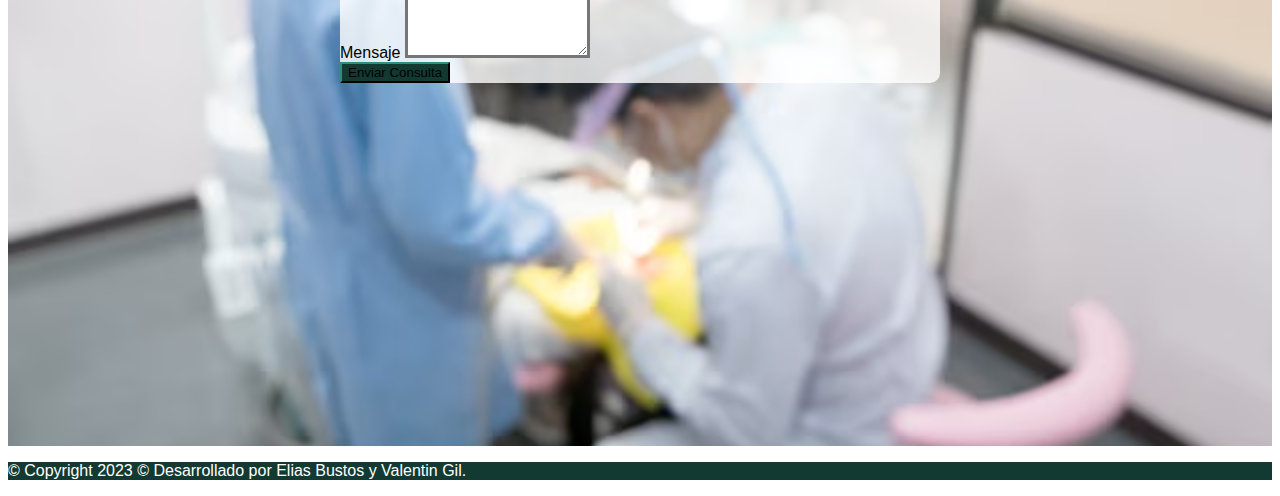
<file: tratamiento4.html>
<!DOCTYPE html>
<html lang="en">

<head>
    <meta charset="UTF-8">
    <meta name="viewport" content="width=device-width, initial-scale=1.0">
    <title>Tratamiento 4</title>
    <link href="https://cdn.jsdelivr.net/npm/bootstrap@5.3.2/dist/css/bootstrap.min.css" rel="stylesheet"
        integrity="sha384-T3c6CoIi6uLrA9TneNEoa7RxnatzjcDSCmG1MXxSR1GAsXEV/Dwwykc2MPK8M2HN" crossorigin="anonymous">
    <link rel="stylesheet" href="style.css">
</head>

<body>
    <nav class="navbar navbar-expand-lg navbar-dark navbar-custom fixed-top py-2">
        <div class="container">
            <a href="#" class="navbar-brand" style="font-size: 1.5rem;">
                <img src="Logos/DentalVitality-logos_white.png" alt="Tu logo" class="img-fluid"
                    style="max-height: 60px;">
            </a>
            <button class="navbar-toggler" type="button" data-bs-toggle="collapse" data-bs-target="#navbarS"
                aria-controls="navbarS" aria-expanded="false" aria-label="Toggle navigation">
                <span class="navbar-toggler-icon"></span>
            </button>
            <div class="collapse navbar-collapse" id="navbarS">
                <ul class="navbar-nav ms-auto mb-2 mb-lg-0">
                    <li class="nav-item">
                        <a href="index.html" class="nav-link">Nosotros</a>
                    </li>
                    <li class="nav-item dropdown">
                        <a class="nav-link dropdown-toggle active" href="#" id="navbarDropdownTratamientos" role="button"
                            data-bs-toggle="dropdown" aria-expanded="false">
                            Tratamientos
                        </a>
                        <ul class="dropdown-menu" aria-labelledby="navbarDropdownTratamientos">
                            <li><a class="dropdown-item" href="tratamiento1.html">Diagnóstico</a></li>
                            <li><a class="dropdown-item" href="tratamiento2.html">Implantes</a></li>
                            <li><a class="dropdown-item" href="tratamiento3.html">Ortodoncia</a></li>
                            <li><a class="dropdown-item" style="background-color: #417753; color: white;" href="#">Blanqueamiento</a></li>
                            <li><a class="dropdown-item" href="tratamiento5.html">Prótesis</a></li>
                        </ul>
                    </li>
                    <li class="nav-item">
                        <a href="consultorio.html" class="nav-link">Consultorio</a>
                    </li>
                    <li class="nav-item">
                        <a href="contacto.html" class="nav-link">Contacto</a>
                    </li>
                </ul>
            </div>
        </div>
    </nav>

    <section id="nosotros" class="mt-5">
        <div id="carouselExample" class="carousel slide" data-bs-ride="carousel">
            <div class="carousel-inner">
                <div class="carousel-item active">
                    <img src="imagenes/img.jpg" class="img-fluid d-block w-100 max-height" alt="Descripción de la imagen 1">
                    <div class="carousel-caption d-md-block ">
                        <h3 class="p-1 opacity-75" style="background-color: #417753;">¿Quiénes Somos?</h3>
                        <a href="index.html" class="btn btn-primary mt-3">Más info</a>
                    </div>
                </div>
                <div class="carousel-item">
                    <img src="imagenes/consultorio.jpg" class="img-fluid d-block w-100 max-height" alt="Descripción de la imagen 1">
                    <div class="carousel-caption d-md-block ">
                        <h3 class="p-1 opacity-75" style="background-color: #417753;">Consultorio</h3>
                        <a href="consultorio.html" class="btn btn-primary mt-3">Más info</a>
                    </div>
                </div>
            </div>

            <button class="carousel-control-prev" type="button" data-bs-target="#carouselExample" data-bs-slide="prev">
                <span class="carousel-control-prev-icon" aria-hidden="true"></span>
                <span class="visually-hidden">Previous</span>
            </button>
            <button class="carousel-control-next" type="button" data-bs-target="#carouselExample" data-bs-slide="next">
                <span class="carousel-control-next-icon" aria-hidden="true"></span>
                <span class="visually-hidden">Next</span>
            </button>
        </div>
    </section>

    <section id="tratamiento1" class="mt-5">
        <div class="container">
            <h2 class="text-center text-white consultorio-bg"><strong>Tratamiento 4: Blanqueamiento</strong></h2>
            <div class="row">
                <div class="col-md-6">
                    <img src="iconos/higiene.png" class="img-logo img-fluid" alt="Descripción de la imagen para diagnóstico">
                </div>
                <div class="col-md-6 pt-3">
                    <h3><strong>¿Que es el Blanqueamiento?</strong></h3>
                    <p>
                        El blanqueamiento dental es un procedimiento odontológico diseñado para aclarar el color de los
                        dientes y eliminar manchas y decoloraciones. Este proceso busca mejorar la estética dental al
                        conseguir un tono más blanco y brillante.
                    </p>

                    <h4><strong>Pasos</strong></h4>
                    <p>
                        <strong>1- Evaluación inicial:</strong> Se evalúa la salud bucal y se determina la idoneidad para
                        el blanqueamiento. <br><br>

                        <strong>2- Protección de encías:</strong> Se protegen las encías y tejidos blandos. <br><br>

                        <strong>3- Aplicación del gel blanqueador:</strong> Se aplica un gel blanqueador en los dientes.
                        <br><br>

                        <strong>4- Activación (opcional):</strong> En algunos casos, se activa el gel con luz o láser.
                        <br><br>

                        <strong>5- Tiempo de exposición:</strong> El gel se deja en contacto con los dientes durante un
                        tiempo específico. <br><br>

                        <strong>6- Enjuague y evaluación:</strong> Se retira el gel, se enjuagan los dientes y se evalúan
                        los resultados. <br><br>
                    </p>

                    <h4><strong>¿Por que es importante el blanqueamiento?</strong></h4>
                    <p> El blanqueamiento dental es importante porque mejora la estética dental, aumenta la confianza y
                        elimina manchas causadas por diversos factores. Proporciona resultados rápidos, es un
                        tratamiento no invasivo y asequible. Además, puede contribuir al rejuvenecimiento facial y
                        motivar a mantener una buena higiene oral. Es esencial recordar que no es permanente y puede
                        requerir retoques, y la consulta con un dentista es clave para evaluar su idoneidad.<br><br>
                    </p>
                </div>
            </div>
        </div>
    </section>

    <h2 class="text-center text-white trata-bg">¡SOLICITA TU TURNO!</h2>

    <section id="formulario-container" class="container-fluid bg-blur" style="padding-top: 50px; padding-bottom: 50px;">
        <div class="container">
            <div class="row justify-content-center">
                <div class="col-md-8 col-lg-6">
                    
                    <div class="formulario-recuadro p-4 bg-white border">
                        
                        <form action="#" method="post">
    
                            <div class="mb-3">
                                <label for="nombre" class="form-label">Nombre y Apellido</label>
                                <input type="text" class="form-control" id="nombre" name="nombre" required>
                            </div>
    
                            <div class="mb-3">
                                <label for="email" class="form-label">Correo Electrónico</label>
                                <input type="email" class="form-control" id="email" name="email" required>
                            </div>
    
                            <div class="mb-3">
                                <label for="tipoConsulta" class="form-label">Tipo de Consulta</label>
                                <select class="form-select" id="tratamiento" name="tipoConsulta">
                                    <option value="" disabled selected>Selecciona el tipo de consulta</option>
                                    <option value="consulGeneral">Consulta general</option>
                                    <option value="consulDiagnostico">Consulta de diagnóstico</option>
                                </select>
                            </div>
    
                            <div class="mb-3">
                                <label for="tratamiento" class="form-label">Tratamiento de Interés</label>
                                <select class="form-select" id="tratamiento" name="tratamiento">
                                    <option value="" disabled selected>Selecciona un tratamiento (opcional)</option>
                                    <option value="Diagnóstico">Diagnóstico</option>
                                    <option value="Implantes">Implantes</option>
                                    <option value="Ortodoncia">Ortodoncia</option>
                                </select>
                            </div>
    
                            <div class="mb-3">
                                <label for="mensaje" class="form-label">Mensaje</label>
                                <textarea class="form-control" id="mensaje" name="mensaje" rows="4" required></textarea>
                            </div>
    
                            <button type="submit" class="btn btn-primary">Enviar Consulta</button>
                        </form>
                    </div>
                </div>
            </div>
        </div>
    </section>


    <section id="espacioFooter" class="mt-5"></section>

    <footer class="text-light py-3 footer-custom">
        <div class="container text-center">
            <p>&copy; Copyright 2023 © Desarrollado por Elias Bustos y Valentin Gil.</p>
        </div>
    </footer>

    <script src="https://code.jquery.com/jquery-3.6.4.min.js"
        integrity="sha384-Ht7kV3RNCEePdXNhX9qWqLdKXqFSczIc3hx6/W5rUQtiyUTFCMz+5XFLDSqAUxuQ"
        crossorigin="anonymous"></script>
    <script src="https://cdn.jsdelivr.net/npm/@popperjs/core@2.11.8/dist/umd/popper.min.js"
        integrity="sha384-I7E8VVD/ismYTF4hNIPjVp/Zjvgyol6VFvRkX/vR+Vc4jQkC+hVqc2pM8ODewa9r"
        crossorigin="anonymous"></script>
    <script src="https://cdn.jsdelivr.net/npm/bootstrap@5.3.2/dist/js/bootstrap.min.js"
        integrity="sha384-BBtl+eGJRgqQAUMxJ7pMwbEyER4l1g+O15P+16Ep7Q9Q+zqX6gSbd85u4mG4QzX+"
        crossorigin="anonymous"></script>
</body>

</html>
</file>
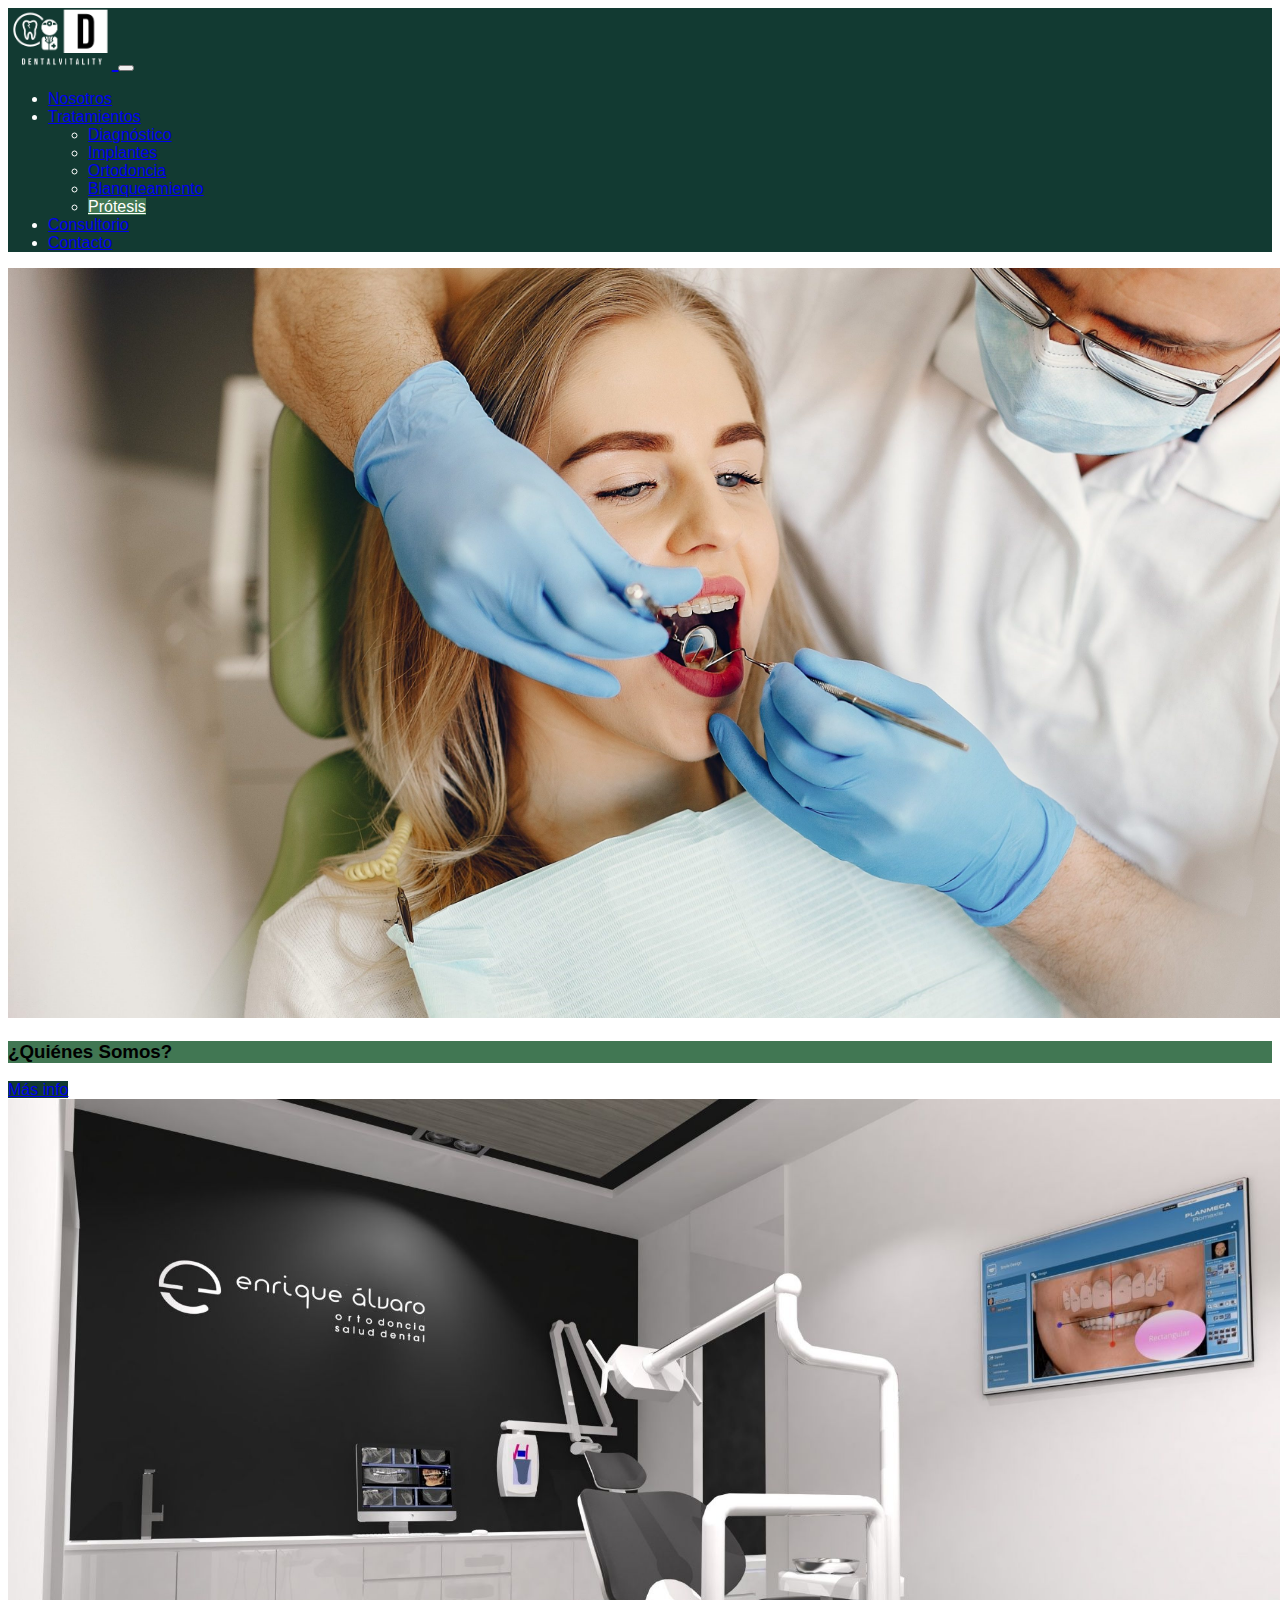
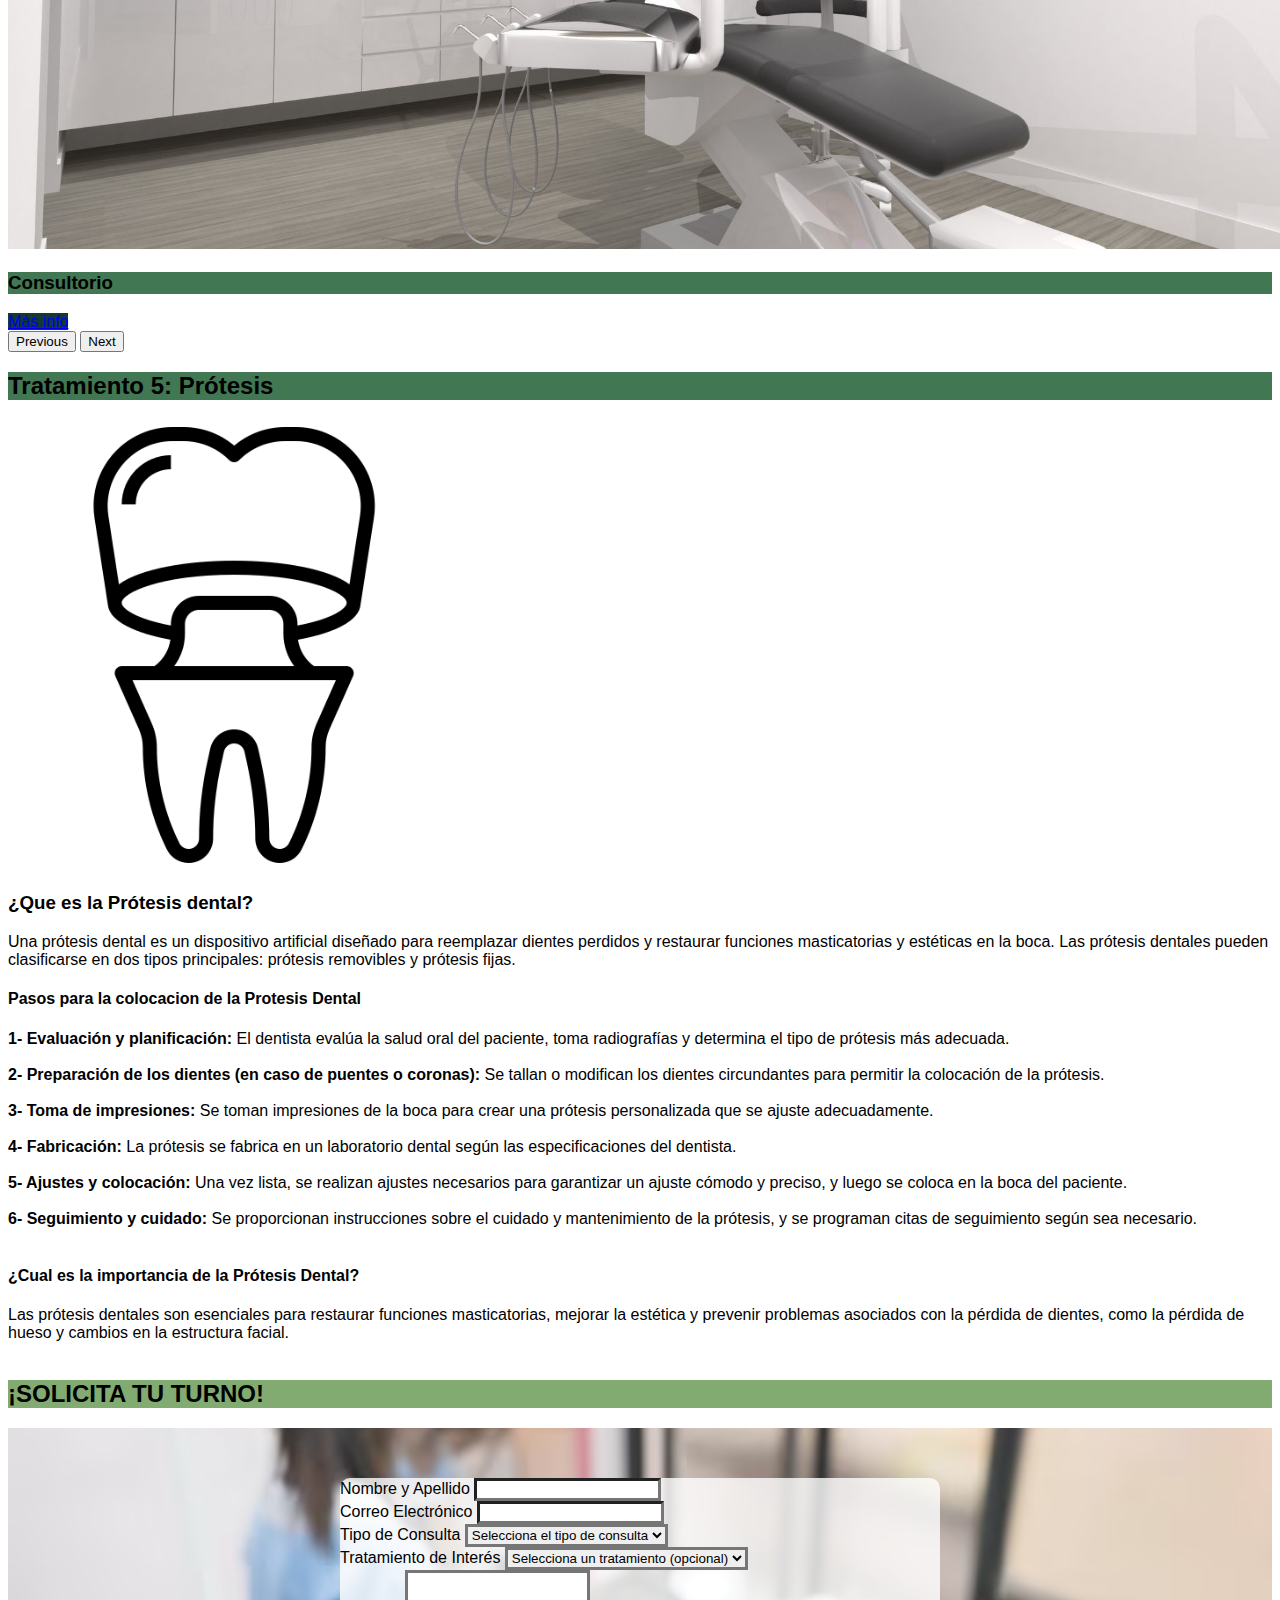
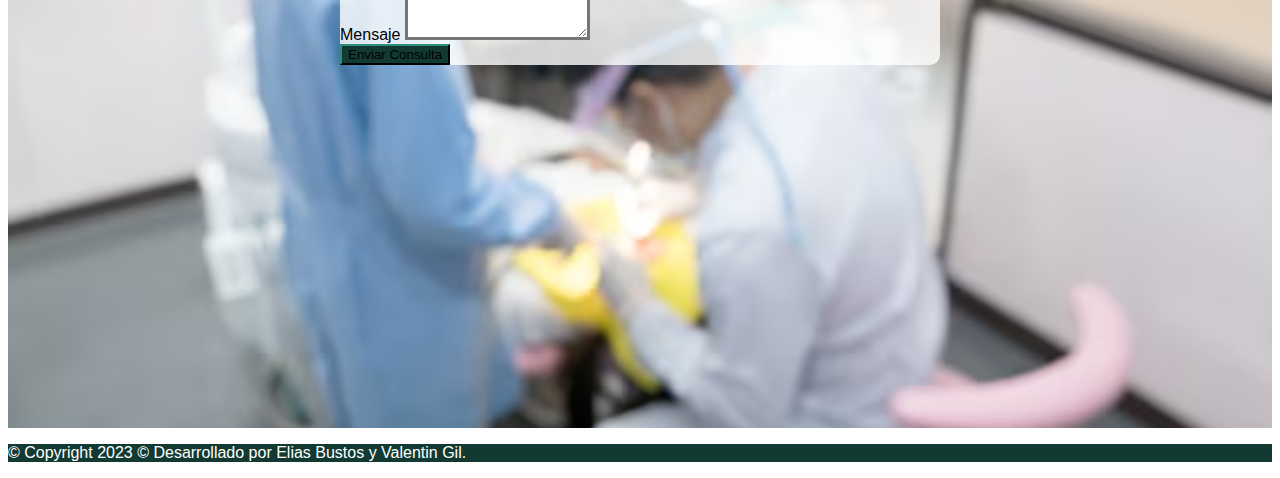
<file: tratamiento5.html>
<!DOCTYPE html>
<html lang="en">

<head>
    <meta charset="UTF-8">
    <meta name="viewport" content="width=device-width, initial-scale=1.0">
    <title>Tratamiento 5</title>
    <link href="https://cdn.jsdelivr.net/npm/bootstrap@5.3.2/dist/css/bootstrap.min.css" rel="stylesheet"
        integrity="sha384-T3c6CoIi6uLrA9TneNEoa7RxnatzjcDSCmG1MXxSR1GAsXEV/Dwwykc2MPK8M2HN" crossorigin="anonymous">
    <link rel="stylesheet" href="style.css">
</head>

<body>
    <nav class="navbar navbar-expand-lg navbar-dark navbar-custom fixed-top py-2">
        <div class="container">
            <a href="#" class="navbar-brand" style="font-size: 1.5rem;">
                <img src="Logos/DentalVitality-logos_white.png" alt="Tu logo" class="img-fluid"
                    style="max-height: 60px;">
            </a>
            <button class="navbar-toggler" type="button" data-bs-toggle="collapse" data-bs-target="#navbarS"
                aria-controls="navbarS" aria-expanded="false" aria-label="Toggle navigation">
                <span class="navbar-toggler-icon"></span>
            </button>
            <div class="collapse navbar-collapse" id="navbarS">
                <ul class="navbar-nav ms-auto mb-2 mb-lg-0">
                    <li class="nav-item">
                        <a href="index.html" class="nav-link">Nosotros</a>
                    </li>
                    <li class="nav-item dropdown">
                        <a class="nav-link dropdown-toggle active" href="#" id="navbarDropdownTratamientos" role="button"
                            data-bs-toggle="dropdown" aria-expanded="false">
                            Tratamientos
                        </a>
                        <ul class="dropdown-menu" aria-labelledby="navbarDropdownTratamientos">
                            <li><a class="dropdown-item" href="tratamiento1.html">Diagnóstico</a></li>
                            <li><a class="dropdown-item" href="tratamiento2.html">Implantes</a></li>
                            <li><a class="dropdown-item" href="tratamiento3.html">Ortodoncia</a></li>
                            <li><a class="dropdown-item" href="tratamiento4.html">Blanqueamiento</a></li>
                            <li><a class="dropdown-item" style="background-color: #417753; color: white;" href="#">Prótesis</a></li>
                        </ul>
                    </li>
                    <li class="nav-item">
                        <a href="consultorio.html" class="nav-link">Consultorio</a>
                    </li>
                    <li class="nav-item">
                        <a href="contacto.html" class="nav-link">Contacto</a>
                    </li>
                </ul>
            </div>
        </div>
    </nav>

    <section id="nosotros" class="mt-5">
        <div id="carouselExample" class="carousel slide" data-bs-ride="carousel">
            <div class="carousel-inner">
                <div class="carousel-item active">
                    <img src="imagenes/img.jpg" class="img-fluid d-block w-100 max-height" alt="Descripción de la imagen 1">
                    <div class="carousel-caption d-md-block ">
                        <h3 class="p-1 opacity-75" style="background-color: #417753;">¿Quiénes Somos?</h3>
                        <a href="index.html" class="btn btn-primary mt-3">Más info</a>
                    </div>
                </div>
                <div class="carousel-item">
                    <img src="imagenes/consultorio.jpg" class="img-fluid d-block w-100 max-height" alt="Descripción de la imagen 1">
                    <div class="carousel-caption d-md-block ">
                        <h3 class="p-1 opacity-75" style="background-color: #417753;">Consultorio</h3>
                        <a href="consultorio.html" class="btn btn-primary mt-3">Más info</a>
                    </div>
                </div>
            </div>

            <button class="carousel-control-prev" type="button" data-bs-target="#carouselExample" data-bs-slide="prev">
                <span class="carousel-control-prev-icon" aria-hidden="true"></span>
                <span class="visually-hidden">Previous</span>
            </button>
            <button class="carousel-control-next" type="button" data-bs-target="#carouselExample" data-bs-slide="next">
                <span class="carousel-control-next-icon" aria-hidden="true"></span>
                <span class="visually-hidden">Next</span>
            </button>
        </div>
    </section>

    <section id="tratamiento1" class="mt-5">
        <div class="container">
            <h2 class="text-center text-white consultorio-bg"><strong>Tratamiento 5: Prótesis</strong></h2>
            <div class="row">
                <div class="col-md-6">
                    <img src="iconos/corona-dental.png" class="img-logo img-fluid" alt="Descripción de la imagen para diagnóstico">
                </div>
                <div class="col-md-6 pt-3">
                    <h3><strong>¿Que es la Prótesis dental?</strong></h3>
                    <p>
                        Una prótesis dental es un dispositivo artificial diseñado para reemplazar dientes perdidos y
                        restaurar funciones masticatorias y estéticas en la boca. Las prótesis dentales pueden
                        clasificarse en dos tipos principales: prótesis removibles y prótesis fijas.
                    </p>

                    <h4><strong>Pasos para la colocacion de la Protesis Dental</strong></h4>
                    <p>
                        <strong>1- Evaluación y planificación:</strong> El dentista evalúa la salud oral del paciente,
                        toma radiografías y
                        determina el tipo de prótesis más adecuada. <br><br>

                        <strong>2- Preparación de los dientes (en caso de puentes o coronas):</strong> Se tallan o
                        modifican los dientes
                        circundantes para permitir la colocación de la prótesis. <br><br>

                        <strong>3- Toma de impresiones:</strong> Se toman impresiones de la boca para crear una prótesis
                        personalizada que
                        se ajuste adecuadamente. <br><br>

                        <strong>4- Fabricación:</strong> La prótesis se fabrica en un laboratorio dental según las
                        especificaciones del
                        dentista. <br><br>

                        <strong>5- Ajustes y colocación:</strong> Una vez lista, se realizan ajustes necesarios para
                        garantizar un ajuste
                        cómodo y preciso, y luego se coloca en la boca del paciente. <br><br>

                        <strong>6- Seguimiento y cuidado:</strong> Se proporcionan instrucciones sobre el cuidado y
                        mantenimiento de la
                        prótesis, y se programan citas de seguimiento según sea necesario. <br><br>
                    </p>

                    <h4><strong>¿Cual es la importancia de la Prótesis Dental?</strong></h4>
                    <p> Las prótesis dentales son esenciales para restaurar funciones masticatorias, mejorar la estética
                        y prevenir problemas asociados con la pérdida de dientes, como la pérdida de hueso y cambios en
                        la estructura facial.<br><br>
                    </p>
                </div>
            </div>
        </div>
    </section>

    <h2 class="text-center text-white trata-bg">¡SOLICITA TU TURNO!</h2>

    <section id="formulario-container" class="container-fluid bg-blur" style="padding-top: 50px; padding-bottom: 50px;">
        <div class="container">
            <div class="row justify-content-center">
                <div class="col-md-8 col-lg-6">
                    <!-- Recuadro del formulario -->
                    <div class="formulario-recuadro p-4 bg-white border">
                        <!-- Formulario -->
                        <form action="#" method="post">
    
                            <div class="mb-3">
                                <label for="nombre" class="form-label">Nombre y Apellido</label>
                                <input type="text" class="form-control" id="nombre" name="nombre" required>
                            </div>
    
                            <div class="mb-3">
                                <label for="email" class="form-label">Correo Electrónico</label>
                                <input type="email" class="form-control" id="email" name="email" required>
                            </div>
    
                            <div class="mb-3">
                                <label for="tipoConsulta" class="form-label">Tipo de Consulta</label>
                                <select class="form-select" id="tratamiento" name="tipoConsulta">
                                    <option value="" disabled selected>Selecciona el tipo de consulta</option>
                                    <option value="consulGeneral">Consulta general</option>
                                    <option value="consulDiagnostico">Consulta de diagnóstico</option>
                                </select>
                            </div>
    
                            <div class="mb-3">
                                <label for="tratamiento" class="form-label">Tratamiento de Interés</label>
                                <select class="form-select" id="tratamiento" name="tratamiento">
                                    <option value="" disabled selected>Selecciona un tratamiento (opcional)</option>
                                    <option value="Diagnóstico">Diagnóstico</option>
                                    <option value="Implantes">Implantes</option>
                                    <option value="Ortodoncia">Ortodoncia</option>
                                </select>
                            </div>
    
                            <div class="mb-3">
                                <label for="mensaje" class="form-label">Mensaje</label>
                                <textarea class="form-control" id="mensaje" name="mensaje" rows="4" required></textarea>
                            </div>
    
                            <button type="submit" class="btn btn-primary">Enviar Consulta</button>
                        </form>
                    </div>
                </div>
            </div>
        </div>
    </section>

    <section id="espacioFooter" class="mt-5"></section>

    <footer class="text-light py-3 footer-custom">
        <div class="container text-center">
            <p>&copy; Copyright 2023 © Desarrollado por Elias Bustos y Valentin Gil.</p>
        </div>
    </footer>

    <script src="https://code.jquery.com/jquery-3.6.4.min.js"
        integrity="sha384-Ht7kV3RNCEePdXNhX9qWqLdKXqFSczIc3hx6/W5rUQtiyUTFCMz+5XFLDSqAUxuQ"
        crossorigin="anonymous"></script>
    <script src="https://cdn.jsdelivr.net/npm/@popperjs/core@2.11.8/dist/umd/popper.min.js"
        integrity="sha384-I7E8VVD/ismYTF4hNIPjVp/Zjvgyol6VFvRkX/vR+Vc4jQkC+hVqc2pM8ODewa9r"
        crossorigin="anonymous"></script>
    <script src="https://cdn.jsdelivr.net/npm/bootstrap@5.3.2/dist/js/bootstrap.min.js"
        integrity="sha384-BBtl+eGJRgqQAUMxJ7pMwbEyER4l1g+O15P+16Ep7Q9Q+zqX6gSbd85u4mG4QzX+"
        crossorigin="anonymous"></script>
</body>

</html>
</file>
<file: style.css>
body {
    font-family: 'arial'; 
}
.btn-primary {
    background-color: #123a32;
    border-color: #123a32;
 }

 .navbar-custom {
    background-color: #123a32;
    color: #fff;
}


.footer-custom {
    background-color: #123a32;
    color: #fff; 
}

.img-logo {
    max-height: 450px;
}

.card-img {
    max-height: 90em;
    max-width: 90em;
}

.card-img-top {
    min-height: 100;
    height: 14em;
}

.logo-icono {
    margin-right: 10px; 
    width: 30px;
    height: 30px;
}

.bg-green {
    background-color: #417753; 

}

#formulario-container {
    background-image: url('imagenes/borrosa.jpg'); 
    background-size: cover; 
    background-position: center;
    background-repeat: no-repeat; 
    min-height: 500px;
}

.formulario-recuadro {
    background-color: rgba(255, 255, 255, 0.8); 
    border-radius: 10px; 
    max-width: 600px;
    margin: 0 auto;
}

.consultorio-bg{
    background-color: #417753;
}

.trata-bg{
    background-color: #81ab70;
}

.puzzle-piece {
    max-width: 500px;
    height: auto; 
}

.image-container {
    overflow: hidden;
    position: relative;
}

.image-container img {
    transition: transform 0.3s ease-in-out;
}

.image-container:hover img {
    transform: scale(1.1);
}

.card-body {
    display: flex;
    flex-direction: column;
    justify-content: center;
    height: 100%;
}

.card-title {
    font-size: 1.8rem;
}

.card-text {
    font-size: 1.2rem;
}

#alertModal .modal-dialog {
    max-width: 400px;
}

#alertModal .modal-content {
    padding: 20px;
}
.navbar-nav li .dropdown-item:active{

    background-color: #81ab70;
    
    }

.logo-img {
    width: 60px; 
    height: auto; 
    margin-right: 10px; 
}

.btn-primary:hover {
    background-color: #81ab70;
    border-color: #81ab70;
}
.contacto a {
    color: rgb(0, 0, 0);
}

.contacto :hover {
    background-color: #81ab70;
    color: white;
}

@media screen and (max-width: 737px) {
   .max-height {
      max-height: 200px;
    }
    h3{
        font-size: 18px;
    }
  }
  
 @media screen and (min-width:737px){
   .max-height {
    max-height: 750px;
   } 
 } 

.destacado {
    border: 2px solid #81AB70; 
    box-shadow: 0 4px 8px rgba(0, 0, 0, 0.1);
    transition: transform 0.3s ease-in-out; 
}

.destacado:hover {
    transform: scale(1.05); 
}

#contacto {
    padding: 50px 0;
    color:#fff;
    background-position: center;
    background-size: cover;
    background-image: url('imagenes/fondo.jpg');
}

.map-container {
    position: relative;
    overflow: hidden;
    padding-bottom: 75%; 
}

.map-container img {
    position: absolute;
    top: 0;
    left: 0;
    width: 100%;
    height: 100%;
    object-fit: cover; 
}
.cambio-color{
    color: #123a32;
    font-family: 'Lucida Sans', 'Lucida Sans Regular', 'Lucida Grande', 'Lucida Sans Unicode', Geneva, Verdana, sans-serif;
    font-weight: bold;
}

.form-control, .form-select{
    border-width: 3px;
}

.form-control:focus, .form-select:valid:focus {
    box-shadow: none;
    border: 3px solid #81ab70;
}
</file>
